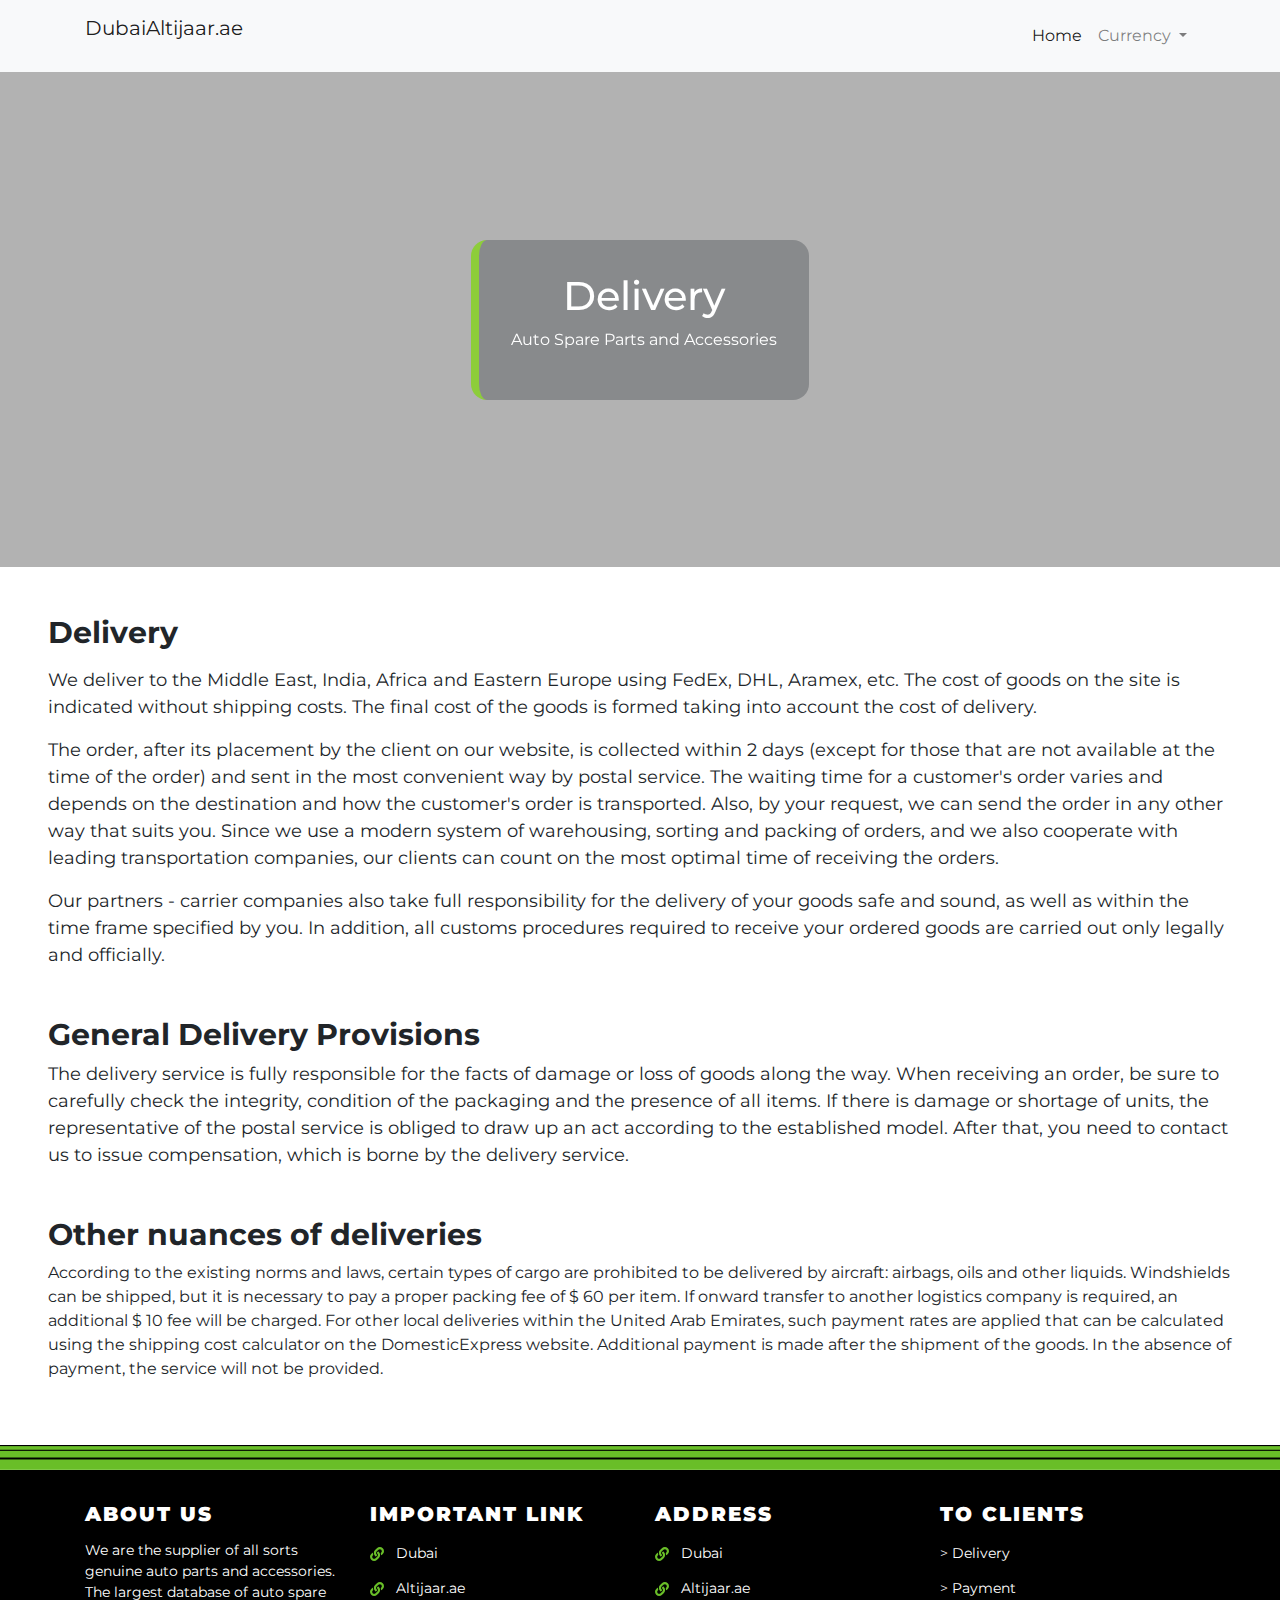
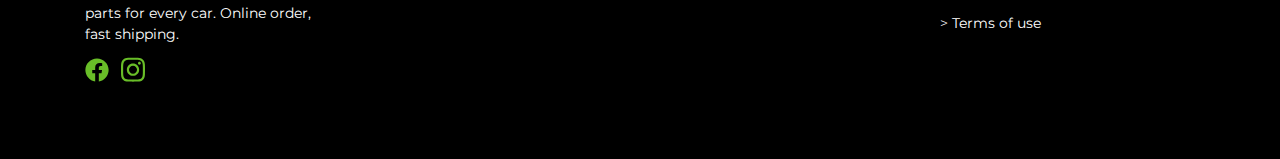
<file: y/delivery.html>
<!doctype html>
<html lang="en">

<head>
    <!-- Required meta tags -->
    <meta charset="utf-8">
    <meta name="viewport" content="width=device-width, initial-scale=1, shrink-to-fit=no">
    <!-- Bootstrap CSS -->
    <link rel="stylesheet" href="https://stackpath.bootstrapcdn.com/bootstrap/4.3.1/css/bootstrap.min.css"
        integrity="sha384-ggOyR0iXCbMQv3Xipma34MD+dH/1fQ784/j6cY/iJTQUOhcWr7x9JvoRxT2MZw1T" crossorigin="anonymous">
    <link href="https://fonts.googleapis.com/css2?family=Montserrat:wght@300;400;500;600;700;800;900&display=swap"
        rel="stylesheet">
    <link rel="stylesheet" href="style.css">
    <title></title>
</head>

<body>
    <nav class="navbar navbar-expand-lg navbar-light bg-light">
        <div class="container">
            <a class="navbar-brand d-flex " href="index.html">
                Dubai
                <p>Altijaar.ae</p>
            </a>
            <button class="navbar-toggler" type="button" data-toggle="collapse" data-target="#navbarSupportedContent"
                aria-controls="navbarSupportedContent" aria-expanded="false" aria-label="Toggle navigation">
                <span class="navbar-toggler-icon"></span>
            </button>
            <div class="collapse navbar-collapse" id="navbarSupportedContent">
                <div class="mr-auto"></div>
                <ul class="navbar-nav my-2 my-lg-0">
                    <li class="nav-item active">
                        <a class="nav-link" href="index.html">Home <span class="sr-only">(current)</span></a>
                    </li>
                    <li class="nav-item dropdown">
                        <a class="nav-link dropdown-toggle" href="#" id="navbarDropdown" role="button"
                            data-display="static" data-toggle="dropdown" aria-haspopup="true" aria-expanded="false">
                            Currency
                        </a>
                        <div class="dropdown-menu dropdown-menu-lg-right" aria-labelledby="navbarDropdown">
                            <a class="dropdown-item" href="#">USD</a>
                            <a class="dropdown-item" href="#">AED</a>
                        </div>
                    </li>
                </ul>
            </div>
        </div>
    </nav>
    <section class="main-section">
        <div class="bgimage">
            <div class="textbox">
                <h1>Delivery</h1>
                <p>Auto Spare Parts and Accessories</p>
            </div>
        </div>
    </section>
    <section class="delivery-section py-5 px-5">
        <h4 class="heading-section pb-2">Delivery</h4>
        <p class="paragraph">We deliver to the Middle East, India, Africa and Eastern Europe using FedEx, DHL, Aramex,
            etc. The cost of
            goods on the site is indicated without shipping costs. The final cost of the goods is formed taking into
            account the cost of delivery.
        </p>
        <p class="paragraph">The order, after its placement by the client on our website, is collected within 2 days
            (except for those
            that are not available at the time of the order) and sent in the most convenient way by postal service. The
            waiting time for a customer's order varies and depends on the destination and how the customer's order is
            transported.
            Also, by your request, we can send the order in any other way that suits you.
            Since we use a modern system of warehousing, sorting and packing of orders, and we also cooperate with
            leading transportation companies, our clients can count on the most optimal time of receiving the orders.
        </p>
        <p class="paragraph mb-5">
            Our partners - carrier companies also take full responsibility for the delivery of your goods safe and
            sound, as well as within the time frame specified by you.
            In addition, all customs procedures required to receive your ordered goods are carried out only legally and
            officially.
        </p>
        <h4 class="heading-section">General Delivery Provisions</h4>
        <p class="paragraph mb-5">
            The delivery service is fully responsible for the facts of damage or loss of goods along the way. When
            receiving an order, be sure to carefully check the integrity, condition of the packaging and the presence of
            all items. If there is damage or shortage of units, the representative of the postal service is obliged to
            draw up an act according to the established model. After that, you need to contact us to issue compensation,
            which is borne by the delivery service.
        </p>
        <h4 class="heading-section">Other nuances of deliveries</h4>
        <p>According to the existing norms and laws, certain types of cargo are prohibited to be delivered by aircraft:
            airbags, oils and other liquids. Windshields can be shipped, but it is necessary to pay a proper packing fee
            of $ 60 per item.
            If onward transfer to another logistics company is required, an additional $ 10 fee will be charged. For
            other local deliveries within the United Arab Emirates, such payment rates are applied that can be
            calculated using the shipping cost calculator on the DomesticExpress website. Additional payment is made
            after the shipment of the goods. In the absence of payment, the service will not be provided.</p>
    </section>
    <footer class="footer">
        <section class="contact">
            <div class="container">
                <div class="row">
                    <div class="col-sm-3">
                        <div class="footermenu">
                            <h3>About Us</h3>
                            <ul>
                                <li>
                                    <p>We are the supplier of all sorts genuine auto parts and accessories. The largest database of auto spare parts for every car. Online order, fast shipping.
                                    </p>
                                </li>
                                <li class="socials">
                                    <a href="#" target="_blank" title="Facebbok">
                                        <svg class="svg-inline--fa fa-facebook fa-w-16" aria-hidden="true"
                                            focusable="false" data-prefix="fab" data-icon="facebook" role="img"
                                            xmlns="http://www.w3.org/2000/svg" viewBox="0 0 512 512" data-fa-i2svg="">
                                            <path fill="currentColor"
                                                d="M504 256C504 119 393 8 256 8S8 119 8 256c0 123.78 90.69 226.38 209.25 245V327.69h-63V256h63v-54.64c0-62.15 37-96.48 93.67-96.48 27.14 0 55.52 4.84 55.52 4.84v61h-31.28c-30.8 0-40.41 19.12-40.41 38.73V256h68.78l-11 71.69h-57.78V501C413.31 482.38 504 379.78 504 256z">
                                            </path>
                                        </svg>
                                        <!-- <i class="fab fa-facebook" aria-hidden="true"></i> Font Awesome fontawesome.com -->
                                    </a>
                                    <a href="#" target="_blank" title="Instagram">
                                        <svg class="svg-inline--fa fa-instagram fa-w-14" aria-hidden="true"
                                            focusable="false" data-prefix="fab" data-icon="instagram" role="img"
                                            xmlns="http://www.w3.org/2000/svg" viewBox="0 0 448 512" data-fa-i2svg="">
                                            <path fill="currentColor"
                                                d="M224.1 141c-63.6 0-114.9 51.3-114.9 114.9s51.3 114.9 114.9 114.9S339 319.5 339 255.9 287.7 141 224.1 141zm0 189.6c-41.1 0-74.7-33.5-74.7-74.7s33.5-74.7 74.7-74.7 74.7 33.5 74.7 74.7-33.6 74.7-74.7 74.7zm146.4-194.3c0 14.9-12 26.8-26.8 26.8-14.9 0-26.8-12-26.8-26.8s12-26.8 26.8-26.8 26.8 12 26.8 26.8zm76.1 27.2c-1.7-35.9-9.9-67.7-36.2-93.9-26.2-26.2-58-34.4-93.9-36.2-37-2.1-147.9-2.1-184.9 0-35.8 1.7-67.6 9.9-93.9 36.1s-34.4 58-36.2 93.9c-2.1 37-2.1 147.9 0 184.9 1.7 35.9 9.9 67.7 36.2 93.9s58 34.4 93.9 36.2c37 2.1 147.9 2.1 184.9 0 35.9-1.7 67.7-9.9 93.9-36.2 26.2-26.2 34.4-58 36.2-93.9 2.1-37 2.1-147.8 0-184.8zM398.8 388c-7.8 19.6-22.9 34.7-42.6 42.6-29.5 11.7-99.5 9-132.1 9s-102.7 2.6-132.1-9c-19.6-7.8-34.7-22.9-42.6-42.6-11.7-29.5-9-99.5-9-132.1s-2.6-102.7 9-132.1c7.8-19.6 22.9-34.7 42.6-42.6 29.5-11.7 99.5-9 132.1-9s102.7-2.6 132.1 9c19.6 7.8 34.7 22.9 42.6 42.6 11.7 29.5 9 99.5 9 132.1s2.7 102.7-9 132.1z">
                                            </path>
                                        </svg>
                                        <!-- <i class="fab fa-instagram" aria-hidden="true"></i> Font Awesome fontawesome.com -->
                                    </a>
                                </li>
                            </ul>
                        </div>
                    </div>
                    <div class="col-sm-3">
                        <div class="footermenu">
                            <h3>Important Link</h3>
                            <ul>
                                <li>
                                    <svg class="svg-inline--fa fa-link fa-w-16" aria-hidden="true" focusable="false"
                                        data-prefix="fas" data-icon="link" role="img" xmlns="http://www.w3.org/2000/svg"
                                        viewBox="0 0 512 512" data-fa-i2svg="">
                                        <path fill="currentColor"
                                            d="M326.612 185.391c59.747 59.809 58.927 155.698.36 214.59-.11.12-.24.25-.36.37l-67.2 67.2c-59.27 59.27-155.699 59.262-214.96 0-59.27-59.26-59.27-155.7 0-214.96l37.106-37.106c9.84-9.84 26.786-3.3 27.294 10.606.648 17.722 3.826 35.527 9.69 52.721 1.986 5.822.567 12.262-3.783 16.612l-13.087 13.087c-28.026 28.026-28.905 73.66-1.155 101.96 28.024 28.579 74.086 28.749 102.325.51l67.2-67.19c28.191-28.191 28.073-73.757 0-101.83-3.701-3.694-7.429-6.564-10.341-8.569a16.037 16.037 0 0 1-6.947-12.606c-.396-10.567 3.348-21.456 11.698-29.806l21.054-21.055c5.521-5.521 14.182-6.199 20.584-1.731a152.482 152.482 0 0 1 20.522 17.197zM467.547 44.449c-59.261-59.262-155.69-59.27-214.96 0l-67.2 67.2c-.12.12-.25.25-.36.37-58.566 58.892-59.387 154.781.36 214.59a152.454 152.454 0 0 0 20.521 17.196c6.402 4.468 15.064 3.789 20.584-1.731l21.054-21.055c8.35-8.35 12.094-19.239 11.698-29.806a16.037 16.037 0 0 0-6.947-12.606c-2.912-2.005-6.64-4.875-10.341-8.569-28.073-28.073-28.191-73.639 0-101.83l67.2-67.19c28.239-28.239 74.3-28.069 102.325.51 27.75 28.3 26.872 73.934-1.155 101.96l-13.087 13.087c-4.35 4.35-5.769 10.79-3.783 16.612 5.864 17.194 9.042 34.999 9.69 52.721.509 13.906 17.454 20.446 27.294 10.606l37.106-37.106c59.271-59.259 59.271-155.699.001-214.959z">
                                        </path>
                                    </svg>
                                    <!-- <i class="fas fa-link" aria-hidden="true"></i> Font Awesome fontawesome.com --><a
                                        href="#">Dubai</a>
                                </li>
                                <li>
                                    <svg class="svg-inline--fa fa-link fa-w-16" aria-hidden="true" focusable="false"
                                        data-prefix="fas" data-icon="link" role="img" xmlns="http://www.w3.org/2000/svg"
                                        viewBox="0 0 512 512" data-fa-i2svg="">
                                        <path fill="currentColor"
                                            d="M326.612 185.391c59.747 59.809 58.927 155.698.36 214.59-.11.12-.24.25-.36.37l-67.2 67.2c-59.27 59.27-155.699 59.262-214.96 0-59.27-59.26-59.27-155.7 0-214.96l37.106-37.106c9.84-9.84 26.786-3.3 27.294 10.606.648 17.722 3.826 35.527 9.69 52.721 1.986 5.822.567 12.262-3.783 16.612l-13.087 13.087c-28.026 28.026-28.905 73.66-1.155 101.96 28.024 28.579 74.086 28.749 102.325.51l67.2-67.19c28.191-28.191 28.073-73.757 0-101.83-3.701-3.694-7.429-6.564-10.341-8.569a16.037 16.037 0 0 1-6.947-12.606c-.396-10.567 3.348-21.456 11.698-29.806l21.054-21.055c5.521-5.521 14.182-6.199 20.584-1.731a152.482 152.482 0 0 1 20.522 17.197zM467.547 44.449c-59.261-59.262-155.69-59.27-214.96 0l-67.2 67.2c-.12.12-.25.25-.36.37-58.566 58.892-59.387 154.781.36 214.59a152.454 152.454 0 0 0 20.521 17.196c6.402 4.468 15.064 3.789 20.584-1.731l21.054-21.055c8.35-8.35 12.094-19.239 11.698-29.806a16.037 16.037 0 0 0-6.947-12.606c-2.912-2.005-6.64-4.875-10.341-8.569-28.073-28.073-28.191-73.639 0-101.83l67.2-67.19c28.239-28.239 74.3-28.069 102.325.51 27.75 28.3 26.872 73.934-1.155 101.96l-13.087 13.087c-4.35 4.35-5.769 10.79-3.783 16.612 5.864 17.194 9.042 34.999 9.69 52.721.509 13.906 17.454 20.446 27.294 10.606l37.106-37.106c59.271-59.259 59.271-155.699.001-214.959z">
                                        </path>
                                    </svg>
                                    <!-- <i class="fas fa-link" aria-hidden="true"></i> Font Awesome fontawesome.com --><a
                                        href="#"> Altijaar.ae</a>
                                </li>


                            </ul>
                        </div>
                    </div>
                    <div class="col-sm-3">
                        <div class="footermenu">
                            <h3>Address</h3>
                            <ul>
                                <li>
                                    <svg class="svg-inline--fa fa-link fa-w-16" aria-hidden="true" focusable="false"
                                        data-prefix="fas" data-icon="link" role="img" xmlns="http://www.w3.org/2000/svg"
                                        viewBox="0 0 512 512" data-fa-i2svg="">
                                        <path fill="currentColor"
                                            d="M326.612 185.391c59.747 59.809 58.927 155.698.36 214.59-.11.12-.24.25-.36.37l-67.2 67.2c-59.27 59.27-155.699 59.262-214.96 0-59.27-59.26-59.27-155.7 0-214.96l37.106-37.106c9.84-9.84 26.786-3.3 27.294 10.606.648 17.722 3.826 35.527 9.69 52.721 1.986 5.822.567 12.262-3.783 16.612l-13.087 13.087c-28.026 28.026-28.905 73.66-1.155 101.96 28.024 28.579 74.086 28.749 102.325.51l67.2-67.19c28.191-28.191 28.073-73.757 0-101.83-3.701-3.694-7.429-6.564-10.341-8.569a16.037 16.037 0 0 1-6.947-12.606c-.396-10.567 3.348-21.456 11.698-29.806l21.054-21.055c5.521-5.521 14.182-6.199 20.584-1.731a152.482 152.482 0 0 1 20.522 17.197zM467.547 44.449c-59.261-59.262-155.69-59.27-214.96 0l-67.2 67.2c-.12.12-.25.25-.36.37-58.566 58.892-59.387 154.781.36 214.59a152.454 152.454 0 0 0 20.521 17.196c6.402 4.468 15.064 3.789 20.584-1.731l21.054-21.055c8.35-8.35 12.094-19.239 11.698-29.806a16.037 16.037 0 0 0-6.947-12.606c-2.912-2.005-6.64-4.875-10.341-8.569-28.073-28.073-28.191-73.639 0-101.83l67.2-67.19c28.239-28.239 74.3-28.069 102.325.51 27.75 28.3 26.872 73.934-1.155 101.96l-13.087 13.087c-4.35 4.35-5.769 10.79-3.783 16.612 5.864 17.194 9.042 34.999 9.69 52.721.509 13.906 17.454 20.446 27.294 10.606l37.106-37.106c59.271-59.259 59.271-155.699.001-214.959z">
                                        </path>
                                    </svg>
                                    <!-- <i class="fas fa-link" aria-hidden="true"></i> Font Awesome fontawesome.com --><a
                                        href="#">Dubai</a>
                                </li>
                                <li>
                                    <svg class="svg-inline--fa fa-link fa-w-16" aria-hidden="true" focusable="false"
                                        data-prefix="fas" data-icon="link" role="img" xmlns="http://www.w3.org/2000/svg"
                                        viewBox="0 0 512 512" data-fa-i2svg="">
                                        <path fill="currentColor"
                                            d="M326.612 185.391c59.747 59.809 58.927 155.698.36 214.59-.11.12-.24.25-.36.37l-67.2 67.2c-59.27 59.27-155.699 59.262-214.96 0-59.27-59.26-59.27-155.7 0-214.96l37.106-37.106c9.84-9.84 26.786-3.3 27.294 10.606.648 17.722 3.826 35.527 9.69 52.721 1.986 5.822.567 12.262-3.783 16.612l-13.087 13.087c-28.026 28.026-28.905 73.66-1.155 101.96 28.024 28.579 74.086 28.749 102.325.51l67.2-67.19c28.191-28.191 28.073-73.757 0-101.83-3.701-3.694-7.429-6.564-10.341-8.569a16.037 16.037 0 0 1-6.947-12.606c-.396-10.567 3.348-21.456 11.698-29.806l21.054-21.055c5.521-5.521 14.182-6.199 20.584-1.731a152.482 152.482 0 0 1 20.522 17.197zM467.547 44.449c-59.261-59.262-155.69-59.27-214.96 0l-67.2 67.2c-.12.12-.25.25-.36.37-58.566 58.892-59.387 154.781.36 214.59a152.454 152.454 0 0 0 20.521 17.196c6.402 4.468 15.064 3.789 20.584-1.731l21.054-21.055c8.35-8.35 12.094-19.239 11.698-29.806a16.037 16.037 0 0 0-6.947-12.606c-2.912-2.005-6.64-4.875-10.341-8.569-28.073-28.073-28.191-73.639 0-101.83l67.2-67.19c28.239-28.239 74.3-28.069 102.325.51 27.75 28.3 26.872 73.934-1.155 101.96l-13.087 13.087c-4.35 4.35-5.769 10.79-3.783 16.612 5.864 17.194 9.042 34.999 9.69 52.721.509 13.906 17.454 20.446 27.294 10.606l37.106-37.106c59.271-59.259 59.271-155.699.001-214.959z">
                                        </path>
                                    </svg>
                                    <!-- <i class="fas fa-link" aria-hidden="true"></i> Font Awesome fontawesome.com --><a
                                        href="#"> Altijaar.ae</a>
                                </li>


                            </ul>
                        </div>
                    </div>
                    <div class="col-sm-3">
                        <div class="footermenu">
                           <h3>To Clients</h3>
                           <ul>
                              <li>
                                 <!-- <i class="fas fa-link" aria-hidden="true"></i> Font Awesome fontawesome.com --><a href="delivery.html">&gt; Delivery</a>
                              </li>
                              <li>
                                 <!-- <i class="fas fa-link" aria-hidden="true"></i> Font Awesome fontawesome.com --><a href="#">&gt; Payment</a>
                              </li>
                              <li>
                                 <!-- <i class="fas fa-link" aria-hidden="true"></i> Font Awesome fontawesome.com --><a href="terms.html">&gt; Terms of use</a>
                              </li>
                           </ul>
                        </div>
                     </div>

                    <div class="col-sm-12"></div>
                </div>
            </div>
        </section>

    </footer>
    <!-- Optional JavaScript -->
    <!-- jQuery first, then Popper.js, then Bootstrap JS -->
    <script src="https://code.jquery.com/jquery-3.3.1.slim.min.js"
        integrity="sha384-q8i/X+965DzO0rT7abK41JStQIAqVgRVzpbzo5smXKp4YfRvH+8abtTE1Pi6jizo"
        crossorigin="anonymous"></script>
    <script src="https://cdnjs.cloudflare.com/ajax/libs/popper.js/1.14.7/umd/popper.min.js"
        integrity="sha384-UO2eT0CpHqdSJQ6hJty5KVphtPhzWj9WO1clHTMGa3JDZwrnQq4sF86dIHNDz0W1"
        crossorigin="anonymous"></script>
    <script src="https://stackpath.bootstrapcdn.com/bootstrap/4.3.1/js/bootstrap.min.js"
        integrity="sha384-JjSmVgyd0p3pXB1rRibZUAYoIIy6OrQ6VrjIEaFf/nJGzIxFDsf4x0xIM+B07jRM"
        crossorigin="anonymous"></script>
</body>

</html>
</file>
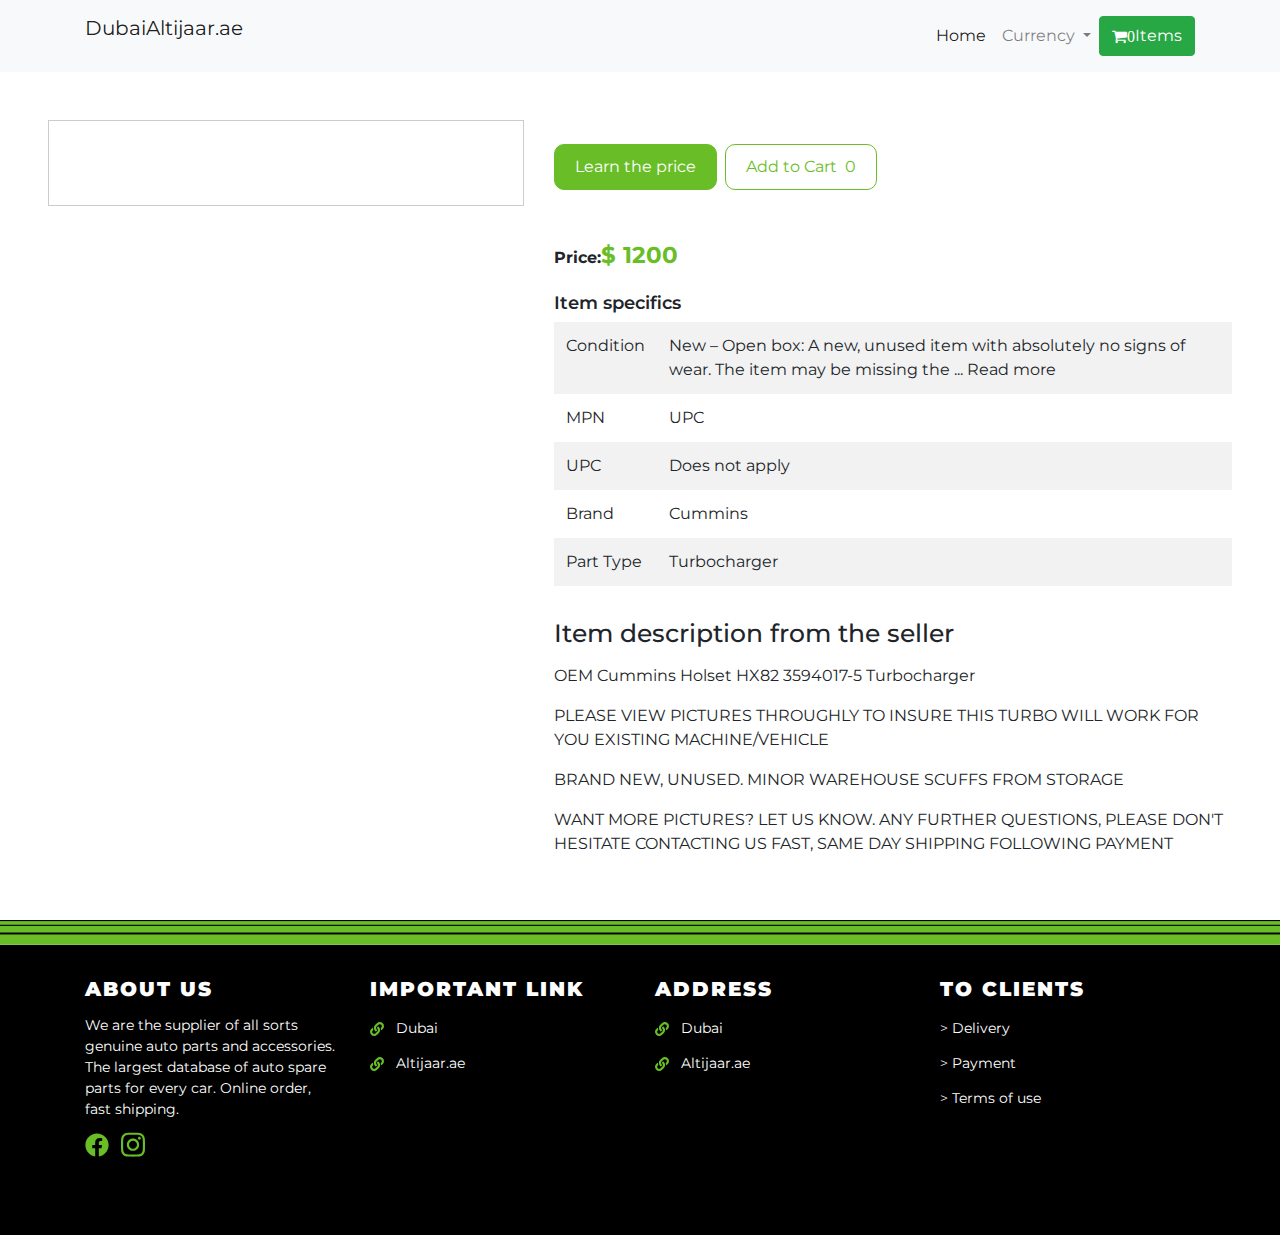
<file: y/description.html>
<!doctype html>
<html lang="en">

<head>
    <!-- Required meta tags -->
    <meta charset="utf-8">
    <meta name="viewport" content="width=device-width, initial-scale=1, shrink-to-fit=no">
    <!-- Bootstrap CSS -->
    <link rel="stylesheet" href="https://stackpath.bootstrapcdn.com/bootstrap/4.3.1/css/bootstrap.min.css"
        integrity="sha384-ggOyR0iXCbMQv3Xipma34MD+dH/1fQ784/j6cY/iJTQUOhcWr7x9JvoRxT2MZw1T" crossorigin="anonymous">
    <link href="https://fonts.googleapis.com/css2?family=Montserrat:wght@300;400;500;600;700;800;900&display=swap"
        rel="stylesheet">
        <link rel="stylesheet" href="https://cdnjs.cloudflare.com/ajax/libs/font-awesome/4.7.0/css/font-awesome.min.css">
    <link rel="stylesheet" href="style.css">
    <title></title>
</head>

<body>
    <nav class="navbar navbar-expand-lg navbar-light bg-light">
        <div class="container">
            <a class="navbar-brand d-flex " href="index.html">
                Dubai
                <p>Altijaar.ae</p>
            </a>
            <button class="navbar-toggler" type="button" data-toggle="collapse" data-target="#navbarSupportedContent"
                aria-controls="navbarSupportedContent" aria-expanded="false" aria-label="Toggle navigation">
                <span class="navbar-toggler-icon"></span>
            </button>
            <div class="collapse navbar-collapse" id="navbarSupportedContent">
                <div class="mr-auto"></div>
                <ul class="navbar-nav my-2 my-lg-0">
                    <li class="nav-item active">
                        <a class="nav-link" href="index.html">Home <span class="sr-only">(current)</span></a>
                    </li>
                    <li class="nav-item dropdown">
                        <a class="nav-link dropdown-toggle" href="#" id="navbarDropdown" role="button"
                            data-display="static" data-toggle="dropdown" aria-haspopup="true" aria-expanded="false">
                            Currency
                        </a>
                        <div class="dropdown-menu dropdown-menu-lg-right" aria-labelledby="navbarDropdown">
                            <a class="dropdown-item" href="#">USD</a>
                            <a class="dropdown-item" href="#">AED</a>
                        </div>
                      
                    </li>
                    <li class="d-flex">  <button type="button" class="d-flex align-items-center ali btn btn-success my-2 my-sm-0" data-toggle="modal"
                        data-target="#staticBackdrop">
                       <div class="d-flex"><span class="fa fa-shopping-cart total-count"> </span></div> Items
                     </button></li>
                </ul>
            </div>
        </div>
    </nav>
    <section class="description-section py-5 px-5">
        <div class="row">
            <div class="col-md-5">
                <div class="parts-image">
                    <img src="./images/s-l1600.jpg" id="imgsrc">
                </div>
            </div>
            <div class="col-md-7">
                <div>
                    <h2 class="parts-heading mb-4" id="proheading">OEM Cummins Holset HX82 3594017-5 Turbocharger
                    </h2>
                    <div class="d-flex mb-5">
                        <button class="common-button mr-2">
                            Learn the price
                        </button>
                        <div class="featured-content-list">                        
                        <button type="button" data-name="Product" data-price="1200" class="default-btn border-radius-5 common-button secondary-button d-flex align-items-center"">
                            Add to Cart &nbsp;<div class="total-count"></div>
                        </button>
                    </div>
                   
                    </div>
                    <div class="oricbox">
                        <b>Price:</b><span class="greenprice">$ 1200</span>
                        
                    </div>
                    <h4 class="mb-2 subhead-text">Item specifics</h4>
                    <div class="table-responsive table-borderless table-striped">
                        <table class="table">
                            <tbody>
                                <tr>
                                    <td>Condition</td>
                                    <td>New – Open box: A new, unused item with absolutely no signs of wear. The item
                                        may be missing the ... Read more</td>
                                </tr>
                                <tr>
                                    <td>MPN</td>
                                    <td>UPC</td>
                                </tr>
                                <tr>
                                    <td>UPC
                                    </td>
                                    <td>Does not apply
                                    </td>
                                </tr>
                                <tr>
                                    <td>Brand
                                    </td>
                                    <td>Cummins
                                    </td>
                                </tr>
                                <tr>
                                    <td>Part Type
                                    </td>
                                    <td>Turbocharger
                                    </td>
                                </tr>
                            </tbody>
                        </table>
                    </div>
                    <div class="item-description mt-3">
                        <h5 class="heading mb-3">Item description from the seller</h5>
                        <p>OEM Cummins Holset HX82 3594017-5 Turbocharger </p>
                        <p>PLEASE VIEW PICTURES THROUGHLY TO INSURE THIS TURBO WILL WORK FOR YOU EXISTING
                            MACHINE/VEHICLE
                        </p>
                        <p>
                            BRAND NEW, UNUSED. MINOR WAREHOUSE SCUFFS FROM STORAGE
                        </p>
                        <p>
                            WANT MORE PICTURES? LET US KNOW.
                            ANY FURTHER QUESTIONS, PLEASE DON'T HESITATE CONTACTING US
                            FAST, SAME DAY SHIPPING FOLLOWING PAYMENT
                        </p>
                    </div>
                </div>
            </div>
        </div>
    </section>
    <div class="modal fade"  id="staticBackdrop" data-backdrop="static" data-keyboard="false" tabindex="-1"
    aria-labelledby="staticBackdropLabel" aria-hidden="true">
    <div class="modal-dialog modal-dialog-centered">
       <div class="modal-content">
          <div class="modal-header">
             <h5 class="modal-title" id="staticBackdropLabel">Your Cart</h5>
             <button type="button" class="close" data-dismiss="modal" aria-label="Close">
                <span aria-hidden="true"></span>
             </button>
          </div>
          <div class="modal-body">
             <table class="show-cart table">
   
             </table>
             <div class="grand-total">Total price: $<span class="total-cart"></span></div>
           </div>
           <div class="modal-footer">
             <button type="button" class="btn btn-secondary" data-dismiss="modal">Close</button>
             <!-- <button type="button" class="btn btn-danger clear-all">Clear All</button> -->
           </div>
       </div>
    </div>
 </div>
    <footer class="footer">
        <section class="contact">
            <div class="container">
                <div class="row">
                    <div class="col-sm-3">
                        <div class="footermenu">
                            <h3>About Us</h3>
                            <ul>
                                <li>
                                    <p>We are the supplier of all sorts genuine auto parts and accessories. The largest database of auto spare parts for every car. Online order, fast shipping.
                                    </p>
                                </li>
                                <li class="socials">
                                    <a href="#" target="_blank" title="Facebbok">
                                        <svg class="svg-inline--fa fa-facebook fa-w-16" aria-hidden="true"
                                            focusable="false" data-prefix="fab" data-icon="facebook" role="img"
                                            xmlns="http://www.w3.org/2000/svg" viewBox="0 0 512 512" data-fa-i2svg="">
                                            <path fill="currentColor"
                                                d="M504 256C504 119 393 8 256 8S8 119 8 256c0 123.78 90.69 226.38 209.25 245V327.69h-63V256h63v-54.64c0-62.15 37-96.48 93.67-96.48 27.14 0 55.52 4.84 55.52 4.84v61h-31.28c-30.8 0-40.41 19.12-40.41 38.73V256h68.78l-11 71.69h-57.78V501C413.31 482.38 504 379.78 504 256z">
                                            </path>
                                        </svg>
                                        <!-- <i class="fab fa-facebook" aria-hidden="true"></i> Font Awesome fontawesome.com -->
                                    </a>
                                    <a href="#" target="_blank" title="Instagram">
                                        <svg class="svg-inline--fa fa-instagram fa-w-14" aria-hidden="true"
                                            focusable="false" data-prefix="fab" data-icon="instagram" role="img"
                                            xmlns="http://www.w3.org/2000/svg" viewBox="0 0 448 512" data-fa-i2svg="">
                                            <path fill="currentColor"
                                                d="M224.1 141c-63.6 0-114.9 51.3-114.9 114.9s51.3 114.9 114.9 114.9S339 319.5 339 255.9 287.7 141 224.1 141zm0 189.6c-41.1 0-74.7-33.5-74.7-74.7s33.5-74.7 74.7-74.7 74.7 33.5 74.7 74.7-33.6 74.7-74.7 74.7zm146.4-194.3c0 14.9-12 26.8-26.8 26.8-14.9 0-26.8-12-26.8-26.8s12-26.8 26.8-26.8 26.8 12 26.8 26.8zm76.1 27.2c-1.7-35.9-9.9-67.7-36.2-93.9-26.2-26.2-58-34.4-93.9-36.2-37-2.1-147.9-2.1-184.9 0-35.8 1.7-67.6 9.9-93.9 36.1s-34.4 58-36.2 93.9c-2.1 37-2.1 147.9 0 184.9 1.7 35.9 9.9 67.7 36.2 93.9s58 34.4 93.9 36.2c37 2.1 147.9 2.1 184.9 0 35.9-1.7 67.7-9.9 93.9-36.2 26.2-26.2 34.4-58 36.2-93.9 2.1-37 2.1-147.8 0-184.8zM398.8 388c-7.8 19.6-22.9 34.7-42.6 42.6-29.5 11.7-99.5 9-132.1 9s-102.7 2.6-132.1-9c-19.6-7.8-34.7-22.9-42.6-42.6-11.7-29.5-9-99.5-9-132.1s-2.6-102.7 9-132.1c7.8-19.6 22.9-34.7 42.6-42.6 29.5-11.7 99.5-9 132.1-9s102.7-2.6 132.1 9c19.6 7.8 34.7 22.9 42.6 42.6 11.7 29.5 9 99.5 9 132.1s2.7 102.7-9 132.1z">
                                            </path>
                                        </svg>
                                        <!-- <i class="fab fa-instagram" aria-hidden="true"></i> Font Awesome fontawesome.com -->
                                    </a>
                                </li>
                            </ul>
                        </div>
                    </div>
                    <div class="col-sm-3">
                        <div class="footermenu">
                            <h3>Important Link</h3>
                            <ul>
                                <li>
                                    <svg class="svg-inline--fa fa-link fa-w-16" aria-hidden="true" focusable="false"
                                        data-prefix="fas" data-icon="link" role="img" xmlns="http://www.w3.org/2000/svg"
                                        viewBox="0 0 512 512" data-fa-i2svg="">
                                        <path fill="currentColor"
                                            d="M326.612 185.391c59.747 59.809 58.927 155.698.36 214.59-.11.12-.24.25-.36.37l-67.2 67.2c-59.27 59.27-155.699 59.262-214.96 0-59.27-59.26-59.27-155.7 0-214.96l37.106-37.106c9.84-9.84 26.786-3.3 27.294 10.606.648 17.722 3.826 35.527 9.69 52.721 1.986 5.822.567 12.262-3.783 16.612l-13.087 13.087c-28.026 28.026-28.905 73.66-1.155 101.96 28.024 28.579 74.086 28.749 102.325.51l67.2-67.19c28.191-28.191 28.073-73.757 0-101.83-3.701-3.694-7.429-6.564-10.341-8.569a16.037 16.037 0 0 1-6.947-12.606c-.396-10.567 3.348-21.456 11.698-29.806l21.054-21.055c5.521-5.521 14.182-6.199 20.584-1.731a152.482 152.482 0 0 1 20.522 17.197zM467.547 44.449c-59.261-59.262-155.69-59.27-214.96 0l-67.2 67.2c-.12.12-.25.25-.36.37-58.566 58.892-59.387 154.781.36 214.59a152.454 152.454 0 0 0 20.521 17.196c6.402 4.468 15.064 3.789 20.584-1.731l21.054-21.055c8.35-8.35 12.094-19.239 11.698-29.806a16.037 16.037 0 0 0-6.947-12.606c-2.912-2.005-6.64-4.875-10.341-8.569-28.073-28.073-28.191-73.639 0-101.83l67.2-67.19c28.239-28.239 74.3-28.069 102.325.51 27.75 28.3 26.872 73.934-1.155 101.96l-13.087 13.087c-4.35 4.35-5.769 10.79-3.783 16.612 5.864 17.194 9.042 34.999 9.69 52.721.509 13.906 17.454 20.446 27.294 10.606l37.106-37.106c59.271-59.259 59.271-155.699.001-214.959z">
                                        </path>
                                    </svg>
                                    <!-- <i class="fas fa-link" aria-hidden="true"></i> Font Awesome fontawesome.com --><a
                                        href="#">Dubai</a>
                                </li>
                                <li>
                                    <svg class="svg-inline--fa fa-link fa-w-16" aria-hidden="true" focusable="false"
                                        data-prefix="fas" data-icon="link" role="img" xmlns="http://www.w3.org/2000/svg"
                                        viewBox="0 0 512 512" data-fa-i2svg="">
                                        <path fill="currentColor"
                                            d="M326.612 185.391c59.747 59.809 58.927 155.698.36 214.59-.11.12-.24.25-.36.37l-67.2 67.2c-59.27 59.27-155.699 59.262-214.96 0-59.27-59.26-59.27-155.7 0-214.96l37.106-37.106c9.84-9.84 26.786-3.3 27.294 10.606.648 17.722 3.826 35.527 9.69 52.721 1.986 5.822.567 12.262-3.783 16.612l-13.087 13.087c-28.026 28.026-28.905 73.66-1.155 101.96 28.024 28.579 74.086 28.749 102.325.51l67.2-67.19c28.191-28.191 28.073-73.757 0-101.83-3.701-3.694-7.429-6.564-10.341-8.569a16.037 16.037 0 0 1-6.947-12.606c-.396-10.567 3.348-21.456 11.698-29.806l21.054-21.055c5.521-5.521 14.182-6.199 20.584-1.731a152.482 152.482 0 0 1 20.522 17.197zM467.547 44.449c-59.261-59.262-155.69-59.27-214.96 0l-67.2 67.2c-.12.12-.25.25-.36.37-58.566 58.892-59.387 154.781.36 214.59a152.454 152.454 0 0 0 20.521 17.196c6.402 4.468 15.064 3.789 20.584-1.731l21.054-21.055c8.35-8.35 12.094-19.239 11.698-29.806a16.037 16.037 0 0 0-6.947-12.606c-2.912-2.005-6.64-4.875-10.341-8.569-28.073-28.073-28.191-73.639 0-101.83l67.2-67.19c28.239-28.239 74.3-28.069 102.325.51 27.75 28.3 26.872 73.934-1.155 101.96l-13.087 13.087c-4.35 4.35-5.769 10.79-3.783 16.612 5.864 17.194 9.042 34.999 9.69 52.721.509 13.906 17.454 20.446 27.294 10.606l37.106-37.106c59.271-59.259 59.271-155.699.001-214.959z">
                                        </path>
                                    </svg>
                                    <!-- <i class="fas fa-link" aria-hidden="true"></i> Font Awesome fontawesome.com --><a
                                        href="#"> Altijaar.ae</a>
                                </li>


                            </ul>
                        </div>
                    </div>
                    <div class="col-sm-3">
                        <div class="footermenu">
                            <h3>Address</h3>
                            <ul>
                                <li>
                                    <svg class="svg-inline--fa fa-link fa-w-16" aria-hidden="true" focusable="false"
                                        data-prefix="fas" data-icon="link" role="img" xmlns="http://www.w3.org/2000/svg"
                                        viewBox="0 0 512 512" data-fa-i2svg="">
                                        <path fill="currentColor"
                                            d="M326.612 185.391c59.747 59.809 58.927 155.698.36 214.59-.11.12-.24.25-.36.37l-67.2 67.2c-59.27 59.27-155.699 59.262-214.96 0-59.27-59.26-59.27-155.7 0-214.96l37.106-37.106c9.84-9.84 26.786-3.3 27.294 10.606.648 17.722 3.826 35.527 9.69 52.721 1.986 5.822.567 12.262-3.783 16.612l-13.087 13.087c-28.026 28.026-28.905 73.66-1.155 101.96 28.024 28.579 74.086 28.749 102.325.51l67.2-67.19c28.191-28.191 28.073-73.757 0-101.83-3.701-3.694-7.429-6.564-10.341-8.569a16.037 16.037 0 0 1-6.947-12.606c-.396-10.567 3.348-21.456 11.698-29.806l21.054-21.055c5.521-5.521 14.182-6.199 20.584-1.731a152.482 152.482 0 0 1 20.522 17.197zM467.547 44.449c-59.261-59.262-155.69-59.27-214.96 0l-67.2 67.2c-.12.12-.25.25-.36.37-58.566 58.892-59.387 154.781.36 214.59a152.454 152.454 0 0 0 20.521 17.196c6.402 4.468 15.064 3.789 20.584-1.731l21.054-21.055c8.35-8.35 12.094-19.239 11.698-29.806a16.037 16.037 0 0 0-6.947-12.606c-2.912-2.005-6.64-4.875-10.341-8.569-28.073-28.073-28.191-73.639 0-101.83l67.2-67.19c28.239-28.239 74.3-28.069 102.325.51 27.75 28.3 26.872 73.934-1.155 101.96l-13.087 13.087c-4.35 4.35-5.769 10.79-3.783 16.612 5.864 17.194 9.042 34.999 9.69 52.721.509 13.906 17.454 20.446 27.294 10.606l37.106-37.106c59.271-59.259 59.271-155.699.001-214.959z">
                                        </path>
                                    </svg>
                                    <!-- <i class="fas fa-link" aria-hidden="true"></i> Font Awesome fontawesome.com --><a
                                        href="#">Dubai</a>
                                </li>
                                <li>
                                    <svg class="svg-inline--fa fa-link fa-w-16" aria-hidden="true" focusable="false"
                                        data-prefix="fas" data-icon="link" role="img" xmlns="http://www.w3.org/2000/svg"
                                        viewBox="0 0 512 512" data-fa-i2svg="">
                                        <path fill="currentColor"
                                            d="M326.612 185.391c59.747 59.809 58.927 155.698.36 214.59-.11.12-.24.25-.36.37l-67.2 67.2c-59.27 59.27-155.699 59.262-214.96 0-59.27-59.26-59.27-155.7 0-214.96l37.106-37.106c9.84-9.84 26.786-3.3 27.294 10.606.648 17.722 3.826 35.527 9.69 52.721 1.986 5.822.567 12.262-3.783 16.612l-13.087 13.087c-28.026 28.026-28.905 73.66-1.155 101.96 28.024 28.579 74.086 28.749 102.325.51l67.2-67.19c28.191-28.191 28.073-73.757 0-101.83-3.701-3.694-7.429-6.564-10.341-8.569a16.037 16.037 0 0 1-6.947-12.606c-.396-10.567 3.348-21.456 11.698-29.806l21.054-21.055c5.521-5.521 14.182-6.199 20.584-1.731a152.482 152.482 0 0 1 20.522 17.197zM467.547 44.449c-59.261-59.262-155.69-59.27-214.96 0l-67.2 67.2c-.12.12-.25.25-.36.37-58.566 58.892-59.387 154.781.36 214.59a152.454 152.454 0 0 0 20.521 17.196c6.402 4.468 15.064 3.789 20.584-1.731l21.054-21.055c8.35-8.35 12.094-19.239 11.698-29.806a16.037 16.037 0 0 0-6.947-12.606c-2.912-2.005-6.64-4.875-10.341-8.569-28.073-28.073-28.191-73.639 0-101.83l67.2-67.19c28.239-28.239 74.3-28.069 102.325.51 27.75 28.3 26.872 73.934-1.155 101.96l-13.087 13.087c-4.35 4.35-5.769 10.79-3.783 16.612 5.864 17.194 9.042 34.999 9.69 52.721.509 13.906 17.454 20.446 27.294 10.606l37.106-37.106c59.271-59.259 59.271-155.699.001-214.959z">
                                        </path>
                                    </svg>
                                    <!-- <i class="fas fa-link" aria-hidden="true"></i> Font Awesome fontawesome.com --><a
                                        href="#"> Altijaar.ae</a>
                                </li>


                            </ul>
                        </div>
                    </div>
                    <div class="col-sm-3">
                        <div class="footermenu">
                           <h3>To Clients</h3>
                           <ul>
                              <li>
                                 <!-- <i class="fas fa-link" aria-hidden="true"></i> Font Awesome fontawesome.com --><a href="delivery.html">&gt; Delivery</a>
                              </li>
                              <li>
                                 <!-- <i class="fas fa-link" aria-hidden="true"></i> Font Awesome fontawesome.com --><a href="#">&gt; Payment</a>
                              </li>
                              <li>
                                 <!-- <i class="fas fa-link" aria-hidden="true"></i> Font Awesome fontawesome.com --><a href="terms.html">&gt; Terms of use</a>
                              </li>
                           </ul>
                        </div>
                     </div>

                    <div class="col-sm-12"></div>
                </div>
            </div>
        </section>

    </footer>
    <!-- Optional JavaScript -->
    <!-- jQuery first, then Popper.js, then Bootstrap JS -->
    <script src="https://code.jquery.com/jquery-3.6.3.js"></script>

    <script src="https://cdnjs.cloudflare.com/ajax/libs/popper.js/1.14.7/umd/popper.min.js"
        integrity="sha384-UO2eT0CpHqdSJQ6hJty5KVphtPhzWj9WO1clHTMGa3JDZwrnQq4sF86dIHNDz0W1"
        crossorigin="anonymous"></script>
    <script src="https://stackpath.bootstrapcdn.com/bootstrap/4.3.1/js/bootstrap.min.js"
        integrity="sha384-JjSmVgyd0p3pXB1rRibZUAYoIIy6OrQ6VrjIEaFf/nJGzIxFDsf4x0xIM+B07jRM"
        crossorigin="anonymous"></script>
</body>
    <script>
        $(document).ready(function(){
            var imgsrc = localStorage.getItem('imgsrc');
            var proheading = localStorage.getItem('proheading');
            $('#imgsrc').attr('src' , imgsrc);
            $('#proheading').text(proheading);
        })
    </script>
   
    <script>
     var shoppingCart = (function () {
 
 cart = [];
 
 function Item(name, price, count) {
   this.name = name;
   this.price = price;
   this.count = count;
 }
 
 // Save cart
 function saveCart() {
   localStorage.setItem('shoppingCart', JSON.stringify(cart));
 }
 
 // Load cart
 function loadCart() {
   cart = JSON.parse(localStorage.getItem('shoppingCart'));
 }
 if (localStorage.getItem("shoppingCart") != null) {
   loadCart();
 }
 
 
 var obj = {};
 
 // Add to cart
 obj.addItemToCart = function (name, price, count) {
   for (var item in cart) {
     if (cart[item].name === name) {
       cart[item].count++;
       saveCart();
       return;
     }
   }
   var item = new Item(name, price, count);
   cart.push(item);
   saveCart();
 }
 // Set count from item
 obj.setCountForItem = function (name, count) {
   for (var i in cart) {
     if (cart[i].name === name) {
       cart[i].count = count;
       break;
     }
   }
 };
 // Remove item from cart
 obj.removeItemFromCart = function (name) {
   for (var item in cart) {
     if (cart[item].name === name) {
       cart[item].count--;
       if (cart[item].count === 0) {
         cart.splice(item, 1);
       }
       break;
     }
   }
   saveCart();
 }
 
 // Remove all items from cart
 obj.removeItemFromCartAll = function (name) {
   for (var item in cart) {
     if (cart[item].name === name) {
       cart.splice(item, 1);
       break;
     }
   }
   saveCart();
 }
 
 // Clear cart
 obj.clearCart = function () {
   cart = [];
   saveCart();
 }
 
 // Count cart 
 obj.totalCount = function () {
   var totalCount = 0;
   for (var item in cart) {
     totalCount += cart[item].count;
   }
   return totalCount;
 }
 
 // Total cart
 obj.totalCart = function () {
   var totalCart = 0;
   for (var item in cart) {
     totalCart += cart[item].price * cart[item].count;
   }
   return Number(totalCart.toFixed(2));
 }
 
 // List cart
 obj.listCart = function () {
   var cartCopy = [];
   for (i in cart) {
     item = cart[i];
     itemCopy = {};
     for (p in item) {
       itemCopy[p] = item[p];
     }
     itemCopy.total = Number(item.price * item.count).toFixed(2);
     cartCopy.push(itemCopy)
   }
   return cartCopy;
 }
 return obj;
 })();
 
 
 // Add item
 $('.default-btn').click(function (event) {
 // alert('working');
 event.preventDefault();
 var name = $(this).data('name');
 var price = Number($(this).data('price'));
 shoppingCart.addItemToCart(name, price, 1);
 displayCart();
 });
 
 // Clear items
 $('.clear-cart').click(function () {
 shoppingCart.clearCart();
 displayCart();
 });
 
 
 function displayCart() {
 var cartArray = shoppingCart.listCart();
 var output = "";
 for (var i in cartArray) {
   output += "<tr>"
     + "<td>" + cartArray[i].name + "</td>"
     + "<td>(" + cartArray[i].price + ")</td>"
     + "<td><div class='input-group'>"
     + "<input type='number' class='item-count form-control' data-name='" + cartArray[i].name + "' value='" + cartArray[i].count + "'>"
     + "</div></td>"
     + "<td><button class='delete-item btn btn-danger' data-name=" + cartArray[i].name + "><i class='fa fa-trash-o'></i></button></td>"
     + " = "
     + "<td>" + cartArray[i].total + "</td>"
     + "</tr>";
 }
 $('.show-cart').html(output);
 $('.total-cart').html(shoppingCart.totalCart());
 $('.total-count').html(shoppingCart.totalCount());
 }
 
 // Delete item button
 
 $('.show-cart').on("click", ".delete-item", function (event) {
 var name = $(this).data('name')
 shoppingCart.removeItemFromCartAll(name);
 displayCart();
 })
 
 // Item count input
 $('.show-cart').on("change", ".item-count", function (event) {
 var name = $(this).data('name');
 var count = Number($(this).val());
 shoppingCart.setCountForItem(name, count);
 displayCart();
 });
 displayCart();
 
 //////// ui script start /////////
 
 
 // search function
 $('#search_field').on('keyup', function() {
 var value = $(this).val();
 var patt = new RegExp(value, "i");
 
 $('.tab_content').find('.col-lg-3').each(function() {
 var $table = $(this);
 
 if (!($table.find('.featured-item').text().search(patt) >= 0)) {
   $table.not('.featured-item').hide();
 }
 if (($table.find('.col-lg-3').text().search(patt) >= 0)) {
   $(this).show();
   document.getElementById('not_found').style.display = 'none';
 } else {
   document.getElementById("not_found").innerHTML = " Product not found..";
   document.getElementById('not_found').style.display = 'block';
 }
 
 });
 
 });
    </script>
</html>
</file>
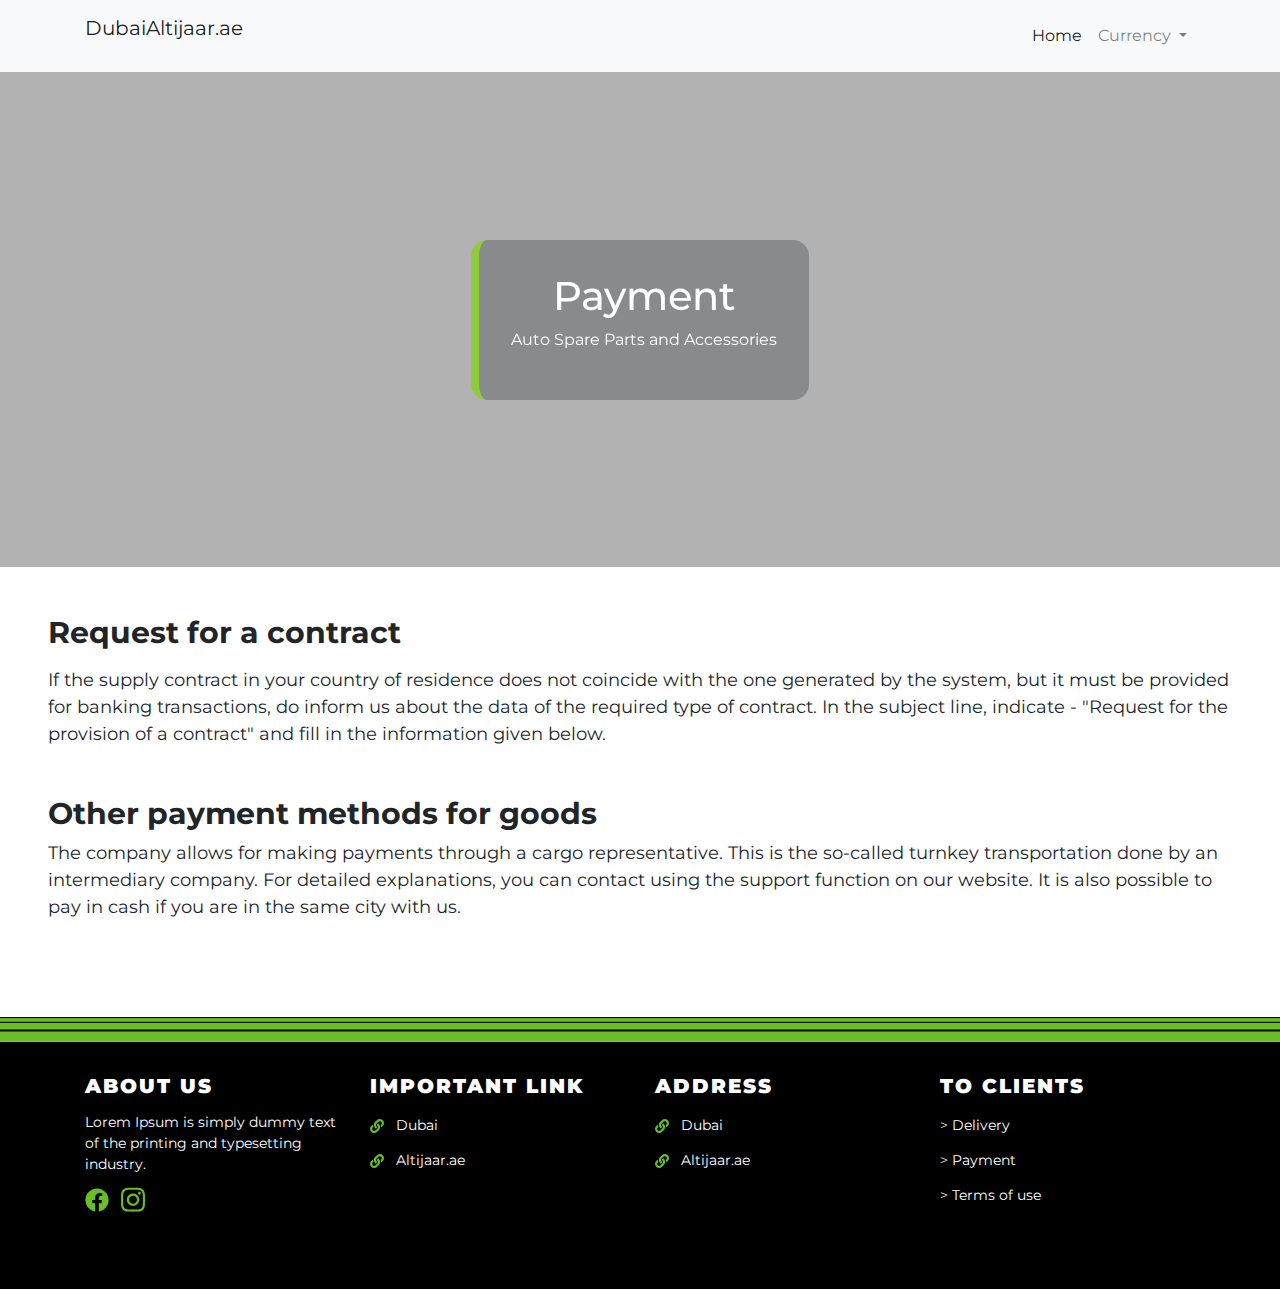
<file: y/payment.html>
<!doctype html>
<html lang="en">

<head>
    <!-- Required meta tags -->
    <meta charset="utf-8">
    <meta name="viewport" content="width=device-width, initial-scale=1, shrink-to-fit=no">
    <!-- Bootstrap CSS -->
    <link rel="stylesheet" href="https://stackpath.bootstrapcdn.com/bootstrap/4.3.1/css/bootstrap.min.css"
        integrity="sha384-ggOyR0iXCbMQv3Xipma34MD+dH/1fQ784/j6cY/iJTQUOhcWr7x9JvoRxT2MZw1T" crossorigin="anonymous">
    <link href="https://fonts.googleapis.com/css2?family=Montserrat:wght@300;400;500;600;700;800;900&display=swap"
        rel="stylesheet">
    <link rel="stylesheet" href="style.css">
    <title></title>
</head>

<body>
    <nav class="navbar navbar-expand-lg navbar-light bg-light">
        <div class="container">
            <a class="navbar-brand d-flex " href="index.html">
                Dubai
                <p>Altijaar.ae</p>
            </a>
            <button class="navbar-toggler" type="button" data-toggle="collapse" data-target="#navbarSupportedContent"
                aria-controls="navbarSupportedContent" aria-expanded="false" aria-label="Toggle navigation">
                <span class="navbar-toggler-icon"></span>
            </button>
            <div class="collapse navbar-collapse" id="navbarSupportedContent">
                <div class="mr-auto"></div>
                <ul class="navbar-nav my-2 my-lg-0">
                    <li class="nav-item active">
                        <a class="nav-link" href="index.html">Home <span class="sr-only">(current)</span></a>
                    </li>
                    <li class="nav-item dropdown">
                        <a class="nav-link dropdown-toggle" href="#" id="navbarDropdown" role="button"
                            data-display="static" data-toggle="dropdown" aria-haspopup="true" aria-expanded="false">
                            Currency
                        </a>
                        <div class="dropdown-menu dropdown-menu-lg-right" aria-labelledby="navbarDropdown">
                            <a class="dropdown-item" href="#">USD</a>
                            <a class="dropdown-item" href="#">AED</a>
                        </div>
                    </li>
                </ul>
            </div>
        </div>
    </nav>
    <section class="main-section">
        <div class="bgimage">
            <div class="textbox">
                <h1>Payment</h1>
                <p>Auto Spare Parts and Accessories</p>
            </div>
        </div>
    </section>
    <section class="delivery-section py-5 px-5">
        <h4 class="heading-section pb-2">Request for a contract</h4>
        <p class="paragraph mb-5">If the supply contract in your country of residence does not coincide with the one generated by the system, but it must be provided for banking transactions, do inform us about the data of the required type of contract. In the subject line, indicate - "Request for the provision of a contract" and fill in the information given below.
        </p>
        <h4 class="heading-section">Other payment methods for goods
        </h4>
        <p class="paragraph mb-5">
            The company allows for making payments through a cargo representative. This is the so-called turnkey transportation done by an intermediary company. For detailed explanations, you can contact using the support function on our website. It is also possible to pay in cash if you are in the same city with us.
        </p>
    </section>
    <footer class="footer">
        <section class="contact">
            <div class="container">
                <div class="row">
                    <div class="col-sm-3">
                        <div class="footermenu">
                            <h3>About Us</h3>
                            <ul>
                                <li>
                                    <p>Lorem Ipsum is simply dummy text <br> of the printing and typesetting industry.
                                    </p>
                                </li>
                                <li class="socials">
                                    <a href="#" target="_blank" title="Facebbok">
                                        <svg class="svg-inline--fa fa-facebook fa-w-16" aria-hidden="true"
                                            focusable="false" data-prefix="fab" data-icon="facebook" role="img"
                                            xmlns="http://www.w3.org/2000/svg" viewBox="0 0 512 512" data-fa-i2svg="">
                                            <path fill="currentColor"
                                                d="M504 256C504 119 393 8 256 8S8 119 8 256c0 123.78 90.69 226.38 209.25 245V327.69h-63V256h63v-54.64c0-62.15 37-96.48 93.67-96.48 27.14 0 55.52 4.84 55.52 4.84v61h-31.28c-30.8 0-40.41 19.12-40.41 38.73V256h68.78l-11 71.69h-57.78V501C413.31 482.38 504 379.78 504 256z">
                                            </path>
                                        </svg>
                                        <!-- <i class="fab fa-facebook" aria-hidden="true"></i> Font Awesome fontawesome.com -->
                                    </a>
                                    <a href="#" target="_blank" title="Instagram">
                                        <svg class="svg-inline--fa fa-instagram fa-w-14" aria-hidden="true"
                                            focusable="false" data-prefix="fab" data-icon="instagram" role="img"
                                            xmlns="http://www.w3.org/2000/svg" viewBox="0 0 448 512" data-fa-i2svg="">
                                            <path fill="currentColor"
                                                d="M224.1 141c-63.6 0-114.9 51.3-114.9 114.9s51.3 114.9 114.9 114.9S339 319.5 339 255.9 287.7 141 224.1 141zm0 189.6c-41.1 0-74.7-33.5-74.7-74.7s33.5-74.7 74.7-74.7 74.7 33.5 74.7 74.7-33.6 74.7-74.7 74.7zm146.4-194.3c0 14.9-12 26.8-26.8 26.8-14.9 0-26.8-12-26.8-26.8s12-26.8 26.8-26.8 26.8 12 26.8 26.8zm76.1 27.2c-1.7-35.9-9.9-67.7-36.2-93.9-26.2-26.2-58-34.4-93.9-36.2-37-2.1-147.9-2.1-184.9 0-35.8 1.7-67.6 9.9-93.9 36.1s-34.4 58-36.2 93.9c-2.1 37-2.1 147.9 0 184.9 1.7 35.9 9.9 67.7 36.2 93.9s58 34.4 93.9 36.2c37 2.1 147.9 2.1 184.9 0 35.9-1.7 67.7-9.9 93.9-36.2 26.2-26.2 34.4-58 36.2-93.9 2.1-37 2.1-147.8 0-184.8zM398.8 388c-7.8 19.6-22.9 34.7-42.6 42.6-29.5 11.7-99.5 9-132.1 9s-102.7 2.6-132.1-9c-19.6-7.8-34.7-22.9-42.6-42.6-11.7-29.5-9-99.5-9-132.1s-2.6-102.7 9-132.1c7.8-19.6 22.9-34.7 42.6-42.6 29.5-11.7 99.5-9 132.1-9s102.7-2.6 132.1 9c19.6 7.8 34.7 22.9 42.6 42.6 11.7 29.5 9 99.5 9 132.1s2.7 102.7-9 132.1z">
                                            </path>
                                        </svg>
                                        <!-- <i class="fab fa-instagram" aria-hidden="true"></i> Font Awesome fontawesome.com -->
                                    </a>
                                </li>
                            </ul>
                        </div>
                    </div>
                    <div class="col-sm-3">
                        <div class="footermenu">
                            <h3>Important Link</h3>
                            <ul>
                                <li>
                                    <svg class="svg-inline--fa fa-link fa-w-16" aria-hidden="true" focusable="false"
                                        data-prefix="fas" data-icon="link" role="img" xmlns="http://www.w3.org/2000/svg"
                                        viewBox="0 0 512 512" data-fa-i2svg="">
                                        <path fill="currentColor"
                                            d="M326.612 185.391c59.747 59.809 58.927 155.698.36 214.59-.11.12-.24.25-.36.37l-67.2 67.2c-59.27 59.27-155.699 59.262-214.96 0-59.27-59.26-59.27-155.7 0-214.96l37.106-37.106c9.84-9.84 26.786-3.3 27.294 10.606.648 17.722 3.826 35.527 9.69 52.721 1.986 5.822.567 12.262-3.783 16.612l-13.087 13.087c-28.026 28.026-28.905 73.66-1.155 101.96 28.024 28.579 74.086 28.749 102.325.51l67.2-67.19c28.191-28.191 28.073-73.757 0-101.83-3.701-3.694-7.429-6.564-10.341-8.569a16.037 16.037 0 0 1-6.947-12.606c-.396-10.567 3.348-21.456 11.698-29.806l21.054-21.055c5.521-5.521 14.182-6.199 20.584-1.731a152.482 152.482 0 0 1 20.522 17.197zM467.547 44.449c-59.261-59.262-155.69-59.27-214.96 0l-67.2 67.2c-.12.12-.25.25-.36.37-58.566 58.892-59.387 154.781.36 214.59a152.454 152.454 0 0 0 20.521 17.196c6.402 4.468 15.064 3.789 20.584-1.731l21.054-21.055c8.35-8.35 12.094-19.239 11.698-29.806a16.037 16.037 0 0 0-6.947-12.606c-2.912-2.005-6.64-4.875-10.341-8.569-28.073-28.073-28.191-73.639 0-101.83l67.2-67.19c28.239-28.239 74.3-28.069 102.325.51 27.75 28.3 26.872 73.934-1.155 101.96l-13.087 13.087c-4.35 4.35-5.769 10.79-3.783 16.612 5.864 17.194 9.042 34.999 9.69 52.721.509 13.906 17.454 20.446 27.294 10.606l37.106-37.106c59.271-59.259 59.271-155.699.001-214.959z">
                                        </path>
                                    </svg>
                                    <!-- <i class="fas fa-link" aria-hidden="true"></i> Font Awesome fontawesome.com --><a
                                        href="#">Dubai</a>
                                </li>
                                <li>
                                    <svg class="svg-inline--fa fa-link fa-w-16" aria-hidden="true" focusable="false"
                                        data-prefix="fas" data-icon="link" role="img" xmlns="http://www.w3.org/2000/svg"
                                        viewBox="0 0 512 512" data-fa-i2svg="">
                                        <path fill="currentColor"
                                            d="M326.612 185.391c59.747 59.809 58.927 155.698.36 214.59-.11.12-.24.25-.36.37l-67.2 67.2c-59.27 59.27-155.699 59.262-214.96 0-59.27-59.26-59.27-155.7 0-214.96l37.106-37.106c9.84-9.84 26.786-3.3 27.294 10.606.648 17.722 3.826 35.527 9.69 52.721 1.986 5.822.567 12.262-3.783 16.612l-13.087 13.087c-28.026 28.026-28.905 73.66-1.155 101.96 28.024 28.579 74.086 28.749 102.325.51l67.2-67.19c28.191-28.191 28.073-73.757 0-101.83-3.701-3.694-7.429-6.564-10.341-8.569a16.037 16.037 0 0 1-6.947-12.606c-.396-10.567 3.348-21.456 11.698-29.806l21.054-21.055c5.521-5.521 14.182-6.199 20.584-1.731a152.482 152.482 0 0 1 20.522 17.197zM467.547 44.449c-59.261-59.262-155.69-59.27-214.96 0l-67.2 67.2c-.12.12-.25.25-.36.37-58.566 58.892-59.387 154.781.36 214.59a152.454 152.454 0 0 0 20.521 17.196c6.402 4.468 15.064 3.789 20.584-1.731l21.054-21.055c8.35-8.35 12.094-19.239 11.698-29.806a16.037 16.037 0 0 0-6.947-12.606c-2.912-2.005-6.64-4.875-10.341-8.569-28.073-28.073-28.191-73.639 0-101.83l67.2-67.19c28.239-28.239 74.3-28.069 102.325.51 27.75 28.3 26.872 73.934-1.155 101.96l-13.087 13.087c-4.35 4.35-5.769 10.79-3.783 16.612 5.864 17.194 9.042 34.999 9.69 52.721.509 13.906 17.454 20.446 27.294 10.606l37.106-37.106c59.271-59.259 59.271-155.699.001-214.959z">
                                        </path>
                                    </svg>
                                    <!-- <i class="fas fa-link" aria-hidden="true"></i> Font Awesome fontawesome.com --><a
                                        href="#"> Altijaar.ae</a>
                                </li>


                            </ul>
                        </div>
                    </div>
                    <div class="col-sm-3">
                        <div class="footermenu">
                            <h3>Address</h3>
                            <ul>
                                <li>
                                    <svg class="svg-inline--fa fa-link fa-w-16" aria-hidden="true" focusable="false"
                                        data-prefix="fas" data-icon="link" role="img" xmlns="http://www.w3.org/2000/svg"
                                        viewBox="0 0 512 512" data-fa-i2svg="">
                                        <path fill="currentColor"
                                            d="M326.612 185.391c59.747 59.809 58.927 155.698.36 214.59-.11.12-.24.25-.36.37l-67.2 67.2c-59.27 59.27-155.699 59.262-214.96 0-59.27-59.26-59.27-155.7 0-214.96l37.106-37.106c9.84-9.84 26.786-3.3 27.294 10.606.648 17.722 3.826 35.527 9.69 52.721 1.986 5.822.567 12.262-3.783 16.612l-13.087 13.087c-28.026 28.026-28.905 73.66-1.155 101.96 28.024 28.579 74.086 28.749 102.325.51l67.2-67.19c28.191-28.191 28.073-73.757 0-101.83-3.701-3.694-7.429-6.564-10.341-8.569a16.037 16.037 0 0 1-6.947-12.606c-.396-10.567 3.348-21.456 11.698-29.806l21.054-21.055c5.521-5.521 14.182-6.199 20.584-1.731a152.482 152.482 0 0 1 20.522 17.197zM467.547 44.449c-59.261-59.262-155.69-59.27-214.96 0l-67.2 67.2c-.12.12-.25.25-.36.37-58.566 58.892-59.387 154.781.36 214.59a152.454 152.454 0 0 0 20.521 17.196c6.402 4.468 15.064 3.789 20.584-1.731l21.054-21.055c8.35-8.35 12.094-19.239 11.698-29.806a16.037 16.037 0 0 0-6.947-12.606c-2.912-2.005-6.64-4.875-10.341-8.569-28.073-28.073-28.191-73.639 0-101.83l67.2-67.19c28.239-28.239 74.3-28.069 102.325.51 27.75 28.3 26.872 73.934-1.155 101.96l-13.087 13.087c-4.35 4.35-5.769 10.79-3.783 16.612 5.864 17.194 9.042 34.999 9.69 52.721.509 13.906 17.454 20.446 27.294 10.606l37.106-37.106c59.271-59.259 59.271-155.699.001-214.959z">
                                        </path>
                                    </svg>
                                    <!-- <i class="fas fa-link" aria-hidden="true"></i> Font Awesome fontawesome.com --><a
                                        href="#">Dubai</a>
                                </li>
                                <li>
                                    <svg class="svg-inline--fa fa-link fa-w-16" aria-hidden="true" focusable="false"
                                        data-prefix="fas" data-icon="link" role="img" xmlns="http://www.w3.org/2000/svg"
                                        viewBox="0 0 512 512" data-fa-i2svg="">
                                        <path fill="currentColor"
                                            d="M326.612 185.391c59.747 59.809 58.927 155.698.36 214.59-.11.12-.24.25-.36.37l-67.2 67.2c-59.27 59.27-155.699 59.262-214.96 0-59.27-59.26-59.27-155.7 0-214.96l37.106-37.106c9.84-9.84 26.786-3.3 27.294 10.606.648 17.722 3.826 35.527 9.69 52.721 1.986 5.822.567 12.262-3.783 16.612l-13.087 13.087c-28.026 28.026-28.905 73.66-1.155 101.96 28.024 28.579 74.086 28.749 102.325.51l67.2-67.19c28.191-28.191 28.073-73.757 0-101.83-3.701-3.694-7.429-6.564-10.341-8.569a16.037 16.037 0 0 1-6.947-12.606c-.396-10.567 3.348-21.456 11.698-29.806l21.054-21.055c5.521-5.521 14.182-6.199 20.584-1.731a152.482 152.482 0 0 1 20.522 17.197zM467.547 44.449c-59.261-59.262-155.69-59.27-214.96 0l-67.2 67.2c-.12.12-.25.25-.36.37-58.566 58.892-59.387 154.781.36 214.59a152.454 152.454 0 0 0 20.521 17.196c6.402 4.468 15.064 3.789 20.584-1.731l21.054-21.055c8.35-8.35 12.094-19.239 11.698-29.806a16.037 16.037 0 0 0-6.947-12.606c-2.912-2.005-6.64-4.875-10.341-8.569-28.073-28.073-28.191-73.639 0-101.83l67.2-67.19c28.239-28.239 74.3-28.069 102.325.51 27.75 28.3 26.872 73.934-1.155 101.96l-13.087 13.087c-4.35 4.35-5.769 10.79-3.783 16.612 5.864 17.194 9.042 34.999 9.69 52.721.509 13.906 17.454 20.446 27.294 10.606l37.106-37.106c59.271-59.259 59.271-155.699.001-214.959z">
                                        </path>
                                    </svg>
                                    <!-- <i class="fas fa-link" aria-hidden="true"></i> Font Awesome fontawesome.com --><a
                                        href="#"> Altijaar.ae</a>
                                </li>


                            </ul>
                        </div>
                    </div>
                    <div class="col-sm-3">
                        <div class="footermenu">
                           <h3>To Clients</h3>
                           <ul>
                              <li>
                                 <!-- <i class="fas fa-link" aria-hidden="true"></i> Font Awesome fontawesome.com --><a href="delivery.html">&gt; Delivery</a>
                              </li>
                              <li>
                                 <!-- <i class="fas fa-link" aria-hidden="true"></i> Font Awesome fontawesome.com --><a href="#">&gt; Payment</a>
                              </li>
                              <li>
                                 <!-- <i class="fas fa-link" aria-hidden="true"></i> Font Awesome fontawesome.com --><a href="terms.html">&gt; Terms of use</a>
                              </li>
                           </ul>
                        </div>
                     </div>

                    <div class="col-sm-12"></div>
                </div>
            </div>
        </section>

    </footer>
    <!-- Optional JavaScript -->
    <!-- jQuery first, then Popper.js, then Bootstrap JS -->
    <script src="https://code.jquery.com/jquery-3.3.1.slim.min.js"
        integrity="sha384-q8i/X+965DzO0rT7abK41JStQIAqVgRVzpbzo5smXKp4YfRvH+8abtTE1Pi6jizo"
        crossorigin="anonymous"></script>
    <script src="https://cdnjs.cloudflare.com/ajax/libs/popper.js/1.14.7/umd/popper.min.js"
        integrity="sha384-UO2eT0CpHqdSJQ6hJty5KVphtPhzWj9WO1clHTMGa3JDZwrnQq4sF86dIHNDz0W1"
        crossorigin="anonymous"></script>
    <script src="https://stackpath.bootstrapcdn.com/bootstrap/4.3.1/js/bootstrap.min.js"
        integrity="sha384-JjSmVgyd0p3pXB1rRibZUAYoIIy6OrQ6VrjIEaFf/nJGzIxFDsf4x0xIM+B07jRM"
        crossorigin="anonymous"></script>
</body>

</html>
</file>
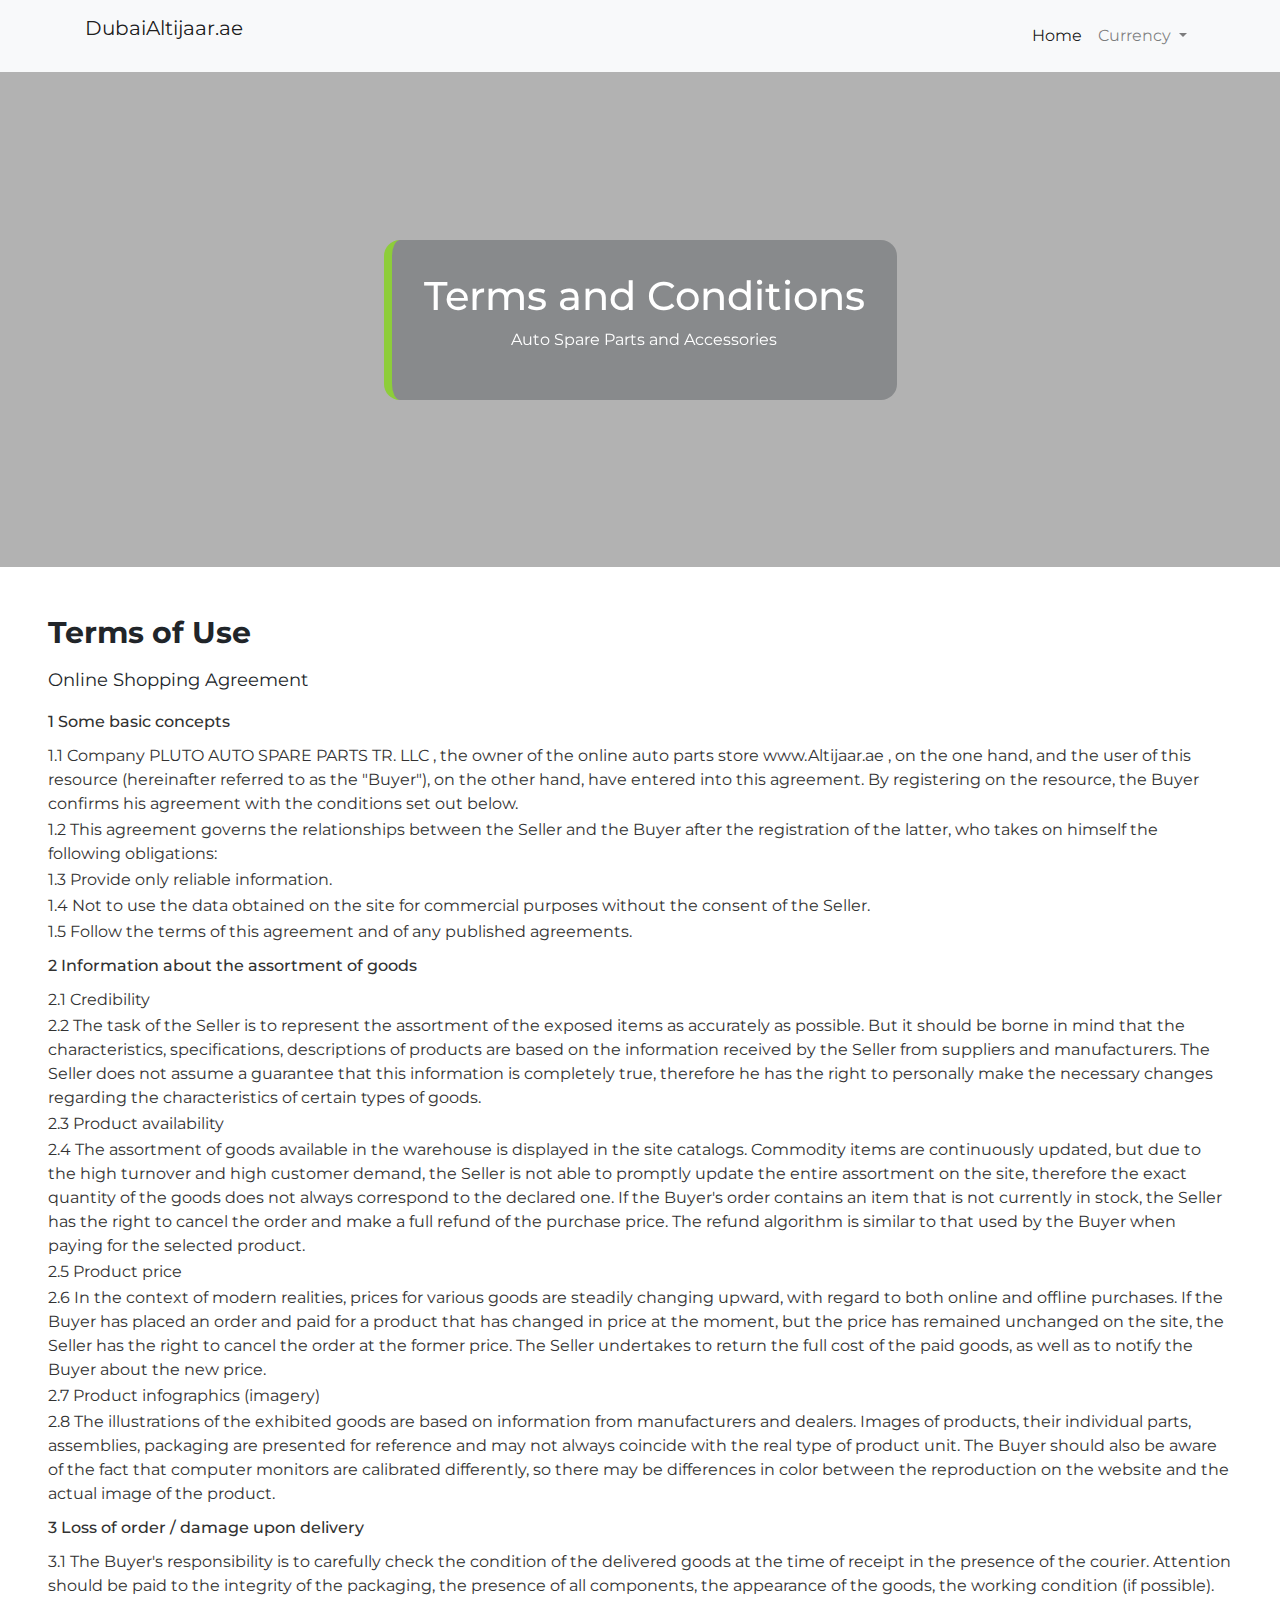
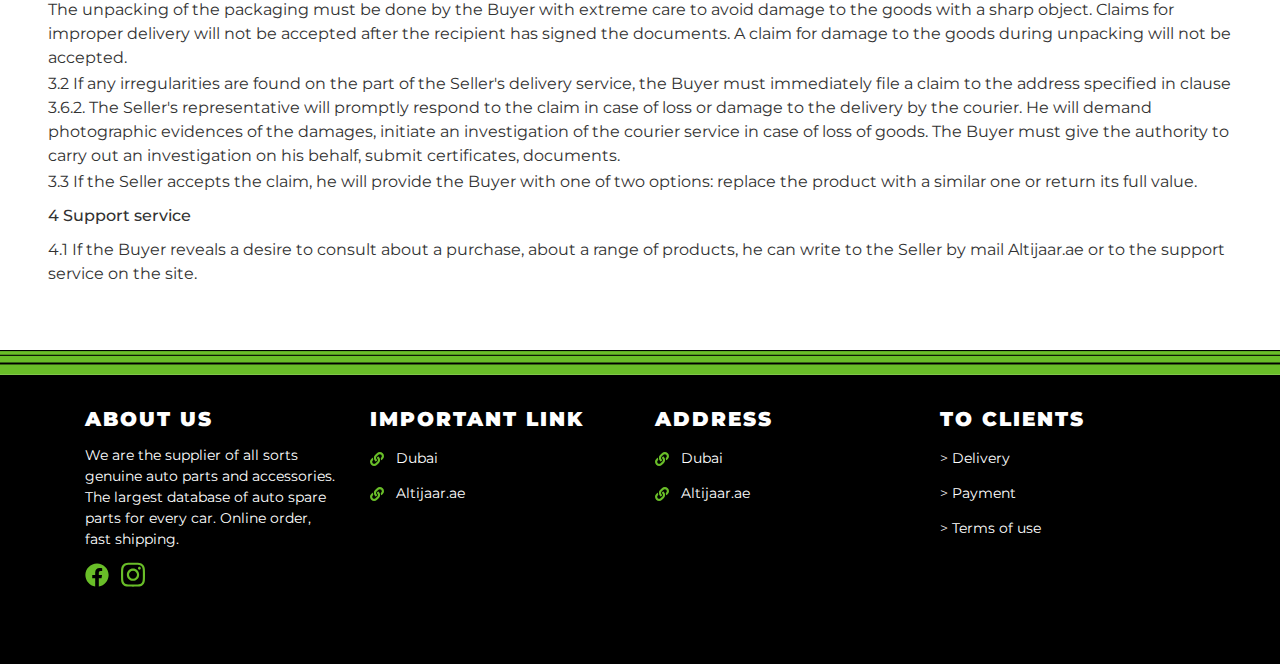
<file: y/terms.html>
<!doctype html>
<html lang="en">

<head>
    <!-- Required meta tags -->
    <meta charset="utf-8">
    <meta name="viewport" content="width=device-width, initial-scale=1, shrink-to-fit=no">
    <!-- Bootstrap CSS -->
    <link rel="stylesheet" href="https://stackpath.bootstrapcdn.com/bootstrap/4.3.1/css/bootstrap.min.css"
        integrity="sha384-ggOyR0iXCbMQv3Xipma34MD+dH/1fQ784/j6cY/iJTQUOhcWr7x9JvoRxT2MZw1T" crossorigin="anonymous">
    <link href="https://fonts.googleapis.com/css2?family=Montserrat:wght@300;400;500;600;700;800;900&display=swap"
        rel="stylesheet">
    <link rel="stylesheet" href="style.css">
    <title></title>
</head>

<body>
    <nav class="navbar navbar-expand-lg navbar-light bg-light">
        <div class="container">
            <a class="navbar-brand d-flex " href="index.html">
                Dubai
                <p>Altijaar.ae</p>
            </a>
            <button class="navbar-toggler" type="button" data-toggle="collapse" data-target="#navbarSupportedContent"
                aria-controls="navbarSupportedContent" aria-expanded="false" aria-label="Toggle navigation">
                <span class="navbar-toggler-icon"></span>
            </button>
            <div class="collapse navbar-collapse" id="navbarSupportedContent">
                <div class="mr-auto"></div>
                <ul class="navbar-nav my-2 my-lg-0">
                    <li class="nav-item active">
                        <a class="nav-link" href="index.html">Home <span class="sr-only">(current)</span></a>
                    </li>
                    <li class="nav-item dropdown">
                        <a class="nav-link dropdown-toggle" href="#" id="navbarDropdown" role="button"
                            data-display="static" data-toggle="dropdown" aria-haspopup="true" aria-expanded="false">
                            Currency
                        </a>
                        <div class="dropdown-menu dropdown-menu-lg-right" aria-labelledby="navbarDropdown">
                            <a class="dropdown-item" href="#">USD</a>
                            <a class="dropdown-item" href="#">AED</a>
                        </div>
                    </li>
                </ul>
            </div>
        </div>
    </nav>
    <section class="main-section">
        <div class="bgimage">
            <div class="textbox">
                <h1>Terms and Conditions</h1>
                <p>Auto Spare Parts and Accessories</p>
            </div>
        </div>
    </section>
    <section class="delivery-section py-5 px-5">
        <h4 class="heading-section pb-2">Terms of Use</h4>
        <p class="paragraph">
            Online Shopping Agreement
        </p>
        <ol type="1">
            <li>
                Some basic concepts
                <ol>
                    <li>
                        Company PLUTO AUTO SPARE PARTS TR. LLC , the owner of the online auto parts store
                        www.Altijaar.ae , on the one hand, and the user of this resource (hereinafter referred to as the
                        "Buyer"), on the other hand, have entered into this agreement. By registering on the resource,
                        the Buyer confirms his agreement with the conditions set out below.
                    </li>
                    <li>
                        This agreement governs the relationships between the Seller and the Buyer after the registration
                        of the latter, who takes on himself the following obligations:
                    </li>
                    <li>
                        Provide only reliable information.
                    </li>
                    <li>
                        Not to use the data obtained on the site for commercial purposes without the consent of the
                        Seller.
                    </li>
                    <li>
                        Follow the terms of this agreement and of any published agreements.
                    </li>
                </ol>
            </li>
            <li>Information about the assortment of goods
                <ol>
                    <li>Credibility</li>
                        <li>
                            The task of the Seller is to represent the assortment of the exposed items as accurately as
                            possible. But it should be borne in mind that the characteristics, specifications,
                            descriptions of products are based on the information received by the Seller from suppliers
                            and manufacturers. The Seller does not assume a guarantee that this information is
                            completely true, therefore he has the right to personally make the necessary changes
                            regarding the characteristics of certain types of goods.
                        </li>
                        <li>Product availability</li>
                        <li>The assortment of goods available in the warehouse is displayed in the site catalogs.
                            Commodity items are continuously updated, but due to the high turnover and high customer
                            demand, the Seller is not able to promptly update the entire assortment on the site,
                            therefore the exact quantity of the goods does not always correspond to the declared one. If
                            the Buyer's order contains an item that is not currently in stock, the Seller has the right
                            to cancel the order and make a full refund of the purchase price. The refund algorithm is
                            similar to that used by the Buyer when paying for the selected product.
                        </li>
                        <li>Product price</li>
                        <li>In the context of modern realities, prices for various goods are steadily changing upward,
                            with regard to both online and offline purchases. If the Buyer has placed an order and paid
                            for a product that has changed in price at the moment, but the price has remained unchanged
                            on the site, the Seller has the right to cancel the order at the former price. The Seller
                            undertakes to return the full cost of the paid goods, as well as to notify the Buyer about
                            the new price.
                        </li>
                        <li> Product infographics (imagery)</li>
                        <li>The illustrations of the exhibited goods are based on information from manufacturers and
                            dealers. Images of products, their individual parts, assemblies, packaging are presented for
                            reference and may not always coincide with the real type of product unit. The Buyer should
                            also be aware of the fact that computer monitors are calibrated differently, so there may be
                            differences in color between the reproduction on the website and the actual image of the
                            product.
                        </li>
                </ol>
            </li>
            <li> Loss of order / damage upon delivery
                <ol>
                    <li>The Buyer's responsibility is to carefully check the condition of the delivered goods at the time of
                        receipt in the presence of the courier. Attention should be paid to the integrity of the packaging,
                        the presence of all components, the appearance of the goods, the working condition (if possible).
                        The unpacking of the packaging must be done by the Buyer with extreme care to avoid damage to the
                        goods with a sharp object. Claims for improper delivery will not be accepted after the recipient has
                        signed the documents. A claim for damage to the goods during unpacking will not be accepted.</li>
                    <li>If any irregularities are found on the part of the Seller's delivery service, the Buyer must
                        immediately file a claim to the address specified in clause 3.6.2. The Seller's representative will
                        promptly respond to the claim in case of loss or damage to the delivery by the courier. He will
                        demand photographic evidences of the damages, initiate an investigation of the courier service in
                        case of loss of goods. The Buyer must give the authority to carry out an investigation on his
                        behalf, submit certificates, documents.
                    </li>
                    <li>
                        If the Seller accepts the claim, he will provide the Buyer with one of two options: replace the
                        product with a similar one or return its full value.
                    </li>
                </ol>
            </li>
            <li> Support service</li>
            <ol>
                <li>If the Buyer reveals a desire to consult about a purchase, about a range of products, he can write to the Seller by mail Altijaar.ae or to the support service on the site.</li>
            </ol>
        </ol>
    </section>
    <footer class="footer">
        <section class="contact">
            <div class="container">
                <div class="row">
                    <div class="col-sm-3">
                        <div class="footermenu">
                            <h3>About Us</h3>
                            <ul>
                                <li>
                                    <p>We are the supplier of all sorts genuine auto parts and accessories. The largest database of auto spare parts for every car. Online order, fast shipping.
                                    </p>
                                </li>
                                <li class="socials">
                                    <a href="#" target="_blank" title="Facebbok">
                                        <svg class="svg-inline--fa fa-facebook fa-w-16" aria-hidden="true"
                                            focusable="false" data-prefix="fab" data-icon="facebook" role="img"
                                            xmlns="http://www.w3.org/2000/svg" viewBox="0 0 512 512" data-fa-i2svg="">
                                            <path fill="currentColor"
                                                d="M504 256C504 119 393 8 256 8S8 119 8 256c0 123.78 90.69 226.38 209.25 245V327.69h-63V256h63v-54.64c0-62.15 37-96.48 93.67-96.48 27.14 0 55.52 4.84 55.52 4.84v61h-31.28c-30.8 0-40.41 19.12-40.41 38.73V256h68.78l-11 71.69h-57.78V501C413.31 482.38 504 379.78 504 256z">
                                            </path>
                                        </svg>
                                        <!-- <i class="fab fa-facebook" aria-hidden="true"></i> Font Awesome fontawesome.com -->
                                    </a>
                                    <a href="#" target="_blank" title="Instagram">
                                        <svg class="svg-inline--fa fa-instagram fa-w-14" aria-hidden="true"
                                            focusable="false" data-prefix="fab" data-icon="instagram" role="img"
                                            xmlns="http://www.w3.org/2000/svg" viewBox="0 0 448 512" data-fa-i2svg="">
                                            <path fill="currentColor"
                                                d="M224.1 141c-63.6 0-114.9 51.3-114.9 114.9s51.3 114.9 114.9 114.9S339 319.5 339 255.9 287.7 141 224.1 141zm0 189.6c-41.1 0-74.7-33.5-74.7-74.7s33.5-74.7 74.7-74.7 74.7 33.5 74.7 74.7-33.6 74.7-74.7 74.7zm146.4-194.3c0 14.9-12 26.8-26.8 26.8-14.9 0-26.8-12-26.8-26.8s12-26.8 26.8-26.8 26.8 12 26.8 26.8zm76.1 27.2c-1.7-35.9-9.9-67.7-36.2-93.9-26.2-26.2-58-34.4-93.9-36.2-37-2.1-147.9-2.1-184.9 0-35.8 1.7-67.6 9.9-93.9 36.1s-34.4 58-36.2 93.9c-2.1 37-2.1 147.9 0 184.9 1.7 35.9 9.9 67.7 36.2 93.9s58 34.4 93.9 36.2c37 2.1 147.9 2.1 184.9 0 35.9-1.7 67.7-9.9 93.9-36.2 26.2-26.2 34.4-58 36.2-93.9 2.1-37 2.1-147.8 0-184.8zM398.8 388c-7.8 19.6-22.9 34.7-42.6 42.6-29.5 11.7-99.5 9-132.1 9s-102.7 2.6-132.1-9c-19.6-7.8-34.7-22.9-42.6-42.6-11.7-29.5-9-99.5-9-132.1s-2.6-102.7 9-132.1c7.8-19.6 22.9-34.7 42.6-42.6 29.5-11.7 99.5-9 132.1-9s102.7-2.6 132.1 9c19.6 7.8 34.7 22.9 42.6 42.6 11.7 29.5 9 99.5 9 132.1s2.7 102.7-9 132.1z">
                                            </path>
                                        </svg>
                                        <!-- <i class="fab fa-instagram" aria-hidden="true"></i> Font Awesome fontawesome.com -->
                                    </a>
                                </li>
                            </ul>
                        </div>
                    </div>
                    <div class="col-sm-3">
                        <div class="footermenu">
                            <h3>Important Link</h3>
                            <ul>
                                <li>
                                    <svg class="svg-inline--fa fa-link fa-w-16" aria-hidden="true" focusable="false"
                                        data-prefix="fas" data-icon="link" role="img" xmlns="http://www.w3.org/2000/svg"
                                        viewBox="0 0 512 512" data-fa-i2svg="">
                                        <path fill="currentColor"
                                            d="M326.612 185.391c59.747 59.809 58.927 155.698.36 214.59-.11.12-.24.25-.36.37l-67.2 67.2c-59.27 59.27-155.699 59.262-214.96 0-59.27-59.26-59.27-155.7 0-214.96l37.106-37.106c9.84-9.84 26.786-3.3 27.294 10.606.648 17.722 3.826 35.527 9.69 52.721 1.986 5.822.567 12.262-3.783 16.612l-13.087 13.087c-28.026 28.026-28.905 73.66-1.155 101.96 28.024 28.579 74.086 28.749 102.325.51l67.2-67.19c28.191-28.191 28.073-73.757 0-101.83-3.701-3.694-7.429-6.564-10.341-8.569a16.037 16.037 0 0 1-6.947-12.606c-.396-10.567 3.348-21.456 11.698-29.806l21.054-21.055c5.521-5.521 14.182-6.199 20.584-1.731a152.482 152.482 0 0 1 20.522 17.197zM467.547 44.449c-59.261-59.262-155.69-59.27-214.96 0l-67.2 67.2c-.12.12-.25.25-.36.37-58.566 58.892-59.387 154.781.36 214.59a152.454 152.454 0 0 0 20.521 17.196c6.402 4.468 15.064 3.789 20.584-1.731l21.054-21.055c8.35-8.35 12.094-19.239 11.698-29.806a16.037 16.037 0 0 0-6.947-12.606c-2.912-2.005-6.64-4.875-10.341-8.569-28.073-28.073-28.191-73.639 0-101.83l67.2-67.19c28.239-28.239 74.3-28.069 102.325.51 27.75 28.3 26.872 73.934-1.155 101.96l-13.087 13.087c-4.35 4.35-5.769 10.79-3.783 16.612 5.864 17.194 9.042 34.999 9.69 52.721.509 13.906 17.454 20.446 27.294 10.606l37.106-37.106c59.271-59.259 59.271-155.699.001-214.959z">
                                        </path>
                                    </svg>
                                    <!-- <i class="fas fa-link" aria-hidden="true"></i> Font Awesome fontawesome.com --><a
                                        href="#">Dubai</a>
                                </li>
                                <li>
                                    <svg class="svg-inline--fa fa-link fa-w-16" aria-hidden="true" focusable="false"
                                        data-prefix="fas" data-icon="link" role="img" xmlns="http://www.w3.org/2000/svg"
                                        viewBox="0 0 512 512" data-fa-i2svg="">
                                        <path fill="currentColor"
                                            d="M326.612 185.391c59.747 59.809 58.927 155.698.36 214.59-.11.12-.24.25-.36.37l-67.2 67.2c-59.27 59.27-155.699 59.262-214.96 0-59.27-59.26-59.27-155.7 0-214.96l37.106-37.106c9.84-9.84 26.786-3.3 27.294 10.606.648 17.722 3.826 35.527 9.69 52.721 1.986 5.822.567 12.262-3.783 16.612l-13.087 13.087c-28.026 28.026-28.905 73.66-1.155 101.96 28.024 28.579 74.086 28.749 102.325.51l67.2-67.19c28.191-28.191 28.073-73.757 0-101.83-3.701-3.694-7.429-6.564-10.341-8.569a16.037 16.037 0 0 1-6.947-12.606c-.396-10.567 3.348-21.456 11.698-29.806l21.054-21.055c5.521-5.521 14.182-6.199 20.584-1.731a152.482 152.482 0 0 1 20.522 17.197zM467.547 44.449c-59.261-59.262-155.69-59.27-214.96 0l-67.2 67.2c-.12.12-.25.25-.36.37-58.566 58.892-59.387 154.781.36 214.59a152.454 152.454 0 0 0 20.521 17.196c6.402 4.468 15.064 3.789 20.584-1.731l21.054-21.055c8.35-8.35 12.094-19.239 11.698-29.806a16.037 16.037 0 0 0-6.947-12.606c-2.912-2.005-6.64-4.875-10.341-8.569-28.073-28.073-28.191-73.639 0-101.83l67.2-67.19c28.239-28.239 74.3-28.069 102.325.51 27.75 28.3 26.872 73.934-1.155 101.96l-13.087 13.087c-4.35 4.35-5.769 10.79-3.783 16.612 5.864 17.194 9.042 34.999 9.69 52.721.509 13.906 17.454 20.446 27.294 10.606l37.106-37.106c59.271-59.259 59.271-155.699.001-214.959z">
                                        </path>
                                    </svg>
                                    <!-- <i class="fas fa-link" aria-hidden="true"></i> Font Awesome fontawesome.com --><a
                                        href="#"> Altijaar.ae</a>
                                </li>


                            </ul>
                        </div>
                    </div>
                    <div class="col-sm-3">
                        <div class="footermenu">
                            <h3>Address</h3>
                            <ul>
                                <li>
                                    <svg class="svg-inline--fa fa-link fa-w-16" aria-hidden="true" focusable="false"
                                        data-prefix="fas" data-icon="link" role="img" xmlns="http://www.w3.org/2000/svg"
                                        viewBox="0 0 512 512" data-fa-i2svg="">
                                        <path fill="currentColor"
                                            d="M326.612 185.391c59.747 59.809 58.927 155.698.36 214.59-.11.12-.24.25-.36.37l-67.2 67.2c-59.27 59.27-155.699 59.262-214.96 0-59.27-59.26-59.27-155.7 0-214.96l37.106-37.106c9.84-9.84 26.786-3.3 27.294 10.606.648 17.722 3.826 35.527 9.69 52.721 1.986 5.822.567 12.262-3.783 16.612l-13.087 13.087c-28.026 28.026-28.905 73.66-1.155 101.96 28.024 28.579 74.086 28.749 102.325.51l67.2-67.19c28.191-28.191 28.073-73.757 0-101.83-3.701-3.694-7.429-6.564-10.341-8.569a16.037 16.037 0 0 1-6.947-12.606c-.396-10.567 3.348-21.456 11.698-29.806l21.054-21.055c5.521-5.521 14.182-6.199 20.584-1.731a152.482 152.482 0 0 1 20.522 17.197zM467.547 44.449c-59.261-59.262-155.69-59.27-214.96 0l-67.2 67.2c-.12.12-.25.25-.36.37-58.566 58.892-59.387 154.781.36 214.59a152.454 152.454 0 0 0 20.521 17.196c6.402 4.468 15.064 3.789 20.584-1.731l21.054-21.055c8.35-8.35 12.094-19.239 11.698-29.806a16.037 16.037 0 0 0-6.947-12.606c-2.912-2.005-6.64-4.875-10.341-8.569-28.073-28.073-28.191-73.639 0-101.83l67.2-67.19c28.239-28.239 74.3-28.069 102.325.51 27.75 28.3 26.872 73.934-1.155 101.96l-13.087 13.087c-4.35 4.35-5.769 10.79-3.783 16.612 5.864 17.194 9.042 34.999 9.69 52.721.509 13.906 17.454 20.446 27.294 10.606l37.106-37.106c59.271-59.259 59.271-155.699.001-214.959z">
                                        </path>
                                    </svg>
                                    <!-- <i class="fas fa-link" aria-hidden="true"></i> Font Awesome fontawesome.com --><a
                                        href="#">Dubai</a>
                                </li>
                                <li>
                                    <svg class="svg-inline--fa fa-link fa-w-16" aria-hidden="true" focusable="false"
                                        data-prefix="fas" data-icon="link" role="img" xmlns="http://www.w3.org/2000/svg"
                                        viewBox="0 0 512 512" data-fa-i2svg="">
                                        <path fill="currentColor"
                                            d="M326.612 185.391c59.747 59.809 58.927 155.698.36 214.59-.11.12-.24.25-.36.37l-67.2 67.2c-59.27 59.27-155.699 59.262-214.96 0-59.27-59.26-59.27-155.7 0-214.96l37.106-37.106c9.84-9.84 26.786-3.3 27.294 10.606.648 17.722 3.826 35.527 9.69 52.721 1.986 5.822.567 12.262-3.783 16.612l-13.087 13.087c-28.026 28.026-28.905 73.66-1.155 101.96 28.024 28.579 74.086 28.749 102.325.51l67.2-67.19c28.191-28.191 28.073-73.757 0-101.83-3.701-3.694-7.429-6.564-10.341-8.569a16.037 16.037 0 0 1-6.947-12.606c-.396-10.567 3.348-21.456 11.698-29.806l21.054-21.055c5.521-5.521 14.182-6.199 20.584-1.731a152.482 152.482 0 0 1 20.522 17.197zM467.547 44.449c-59.261-59.262-155.69-59.27-214.96 0l-67.2 67.2c-.12.12-.25.25-.36.37-58.566 58.892-59.387 154.781.36 214.59a152.454 152.454 0 0 0 20.521 17.196c6.402 4.468 15.064 3.789 20.584-1.731l21.054-21.055c8.35-8.35 12.094-19.239 11.698-29.806a16.037 16.037 0 0 0-6.947-12.606c-2.912-2.005-6.64-4.875-10.341-8.569-28.073-28.073-28.191-73.639 0-101.83l67.2-67.19c28.239-28.239 74.3-28.069 102.325.51 27.75 28.3 26.872 73.934-1.155 101.96l-13.087 13.087c-4.35 4.35-5.769 10.79-3.783 16.612 5.864 17.194 9.042 34.999 9.69 52.721.509 13.906 17.454 20.446 27.294 10.606l37.106-37.106c59.271-59.259 59.271-155.699.001-214.959z">
                                        </path>
                                    </svg>
                                    <!-- <i class="fas fa-link" aria-hidden="true"></i> Font Awesome fontawesome.com --><a
                                        href="#"> Altijaar.ae</a>
                                </li>


                            </ul>
                        </div>
                    </div>
                    <div class="col-sm-3">
                        <div class="footermenu">
                           <h3>To Clients</h3>
                           <ul>
                              <li>
                                 <!-- <i class="fas fa-link" aria-hidden="true"></i> Font Awesome fontawesome.com --><a href="delivery.html">&gt; Delivery</a>
                              </li>
                              <li>
                                 <!-- <i class="fas fa-link" aria-hidden="true"></i> Font Awesome fontawesome.com --><a href="#">&gt; Payment</a>
                              </li>
                              <li>
                                 <!-- <i class="fas fa-link" aria-hidden="true"></i> Font Awesome fontawesome.com --><a href="terms.html">&gt; Terms of use</a>
                              </li>
                           </ul>
                        </div>
                     </div>

                    <div class="col-sm-12"></div>
                </div>
            </div>
        </section>

    </footer>
    <!-- Optional JavaScript -->
    <!-- jQuery first, then Popper.js, then Bootstrap JS -->
    <script src="https://code.jquery.com/jquery-3.3.1.slim.min.js"
        integrity="sha384-q8i/X+965DzO0rT7abK41JStQIAqVgRVzpbzo5smXKp4YfRvH+8abtTE1Pi6jizo"
        crossorigin="anonymous"></script>
    <script src="https://cdnjs.cloudflare.com/ajax/libs/popper.js/1.14.7/umd/popper.min.js"
        integrity="sha384-UO2eT0CpHqdSJQ6hJty5KVphtPhzWj9WO1clHTMGa3JDZwrnQq4sF86dIHNDz0W1"
        crossorigin="anonymous"></script>
    <script src="https://stackpath.bootstrapcdn.com/bootstrap/4.3.1/js/bootstrap.min.js"
        integrity="sha384-JjSmVgyd0p3pXB1rRibZUAYoIIy6OrQ6VrjIEaFf/nJGzIxFDsf4x0xIM+B07jRM"
        crossorigin="anonymous"></script>
</body>

</html>
</file>
<file: y/style.css>
body {
    font-family: 'Montserrat', sans-serif;
}
section.main-section {
    height: 55vh;
    display: inline-grid;
    width: 100%;
}


.navbar.bg-light {
    background-color: #f7f7f7;
   
  }
  .bgimage{
   background-repeat: no-repeat;background-size: cover;
 
  }
 

  .bgimage {
    display: flex;
    justify-content: center;
    align-items: center;
    position: relative;
  }
  
  .bgimage::after {
    content: ' ';
    display: block;
    position: absolute;
    left: 0;
    top: 0;
    width: 100%;
    height: 55vh;
    background-image: url("https://i.ebayimg.com/images/g/yaMAAOSwFytj28~Q/s-l960.jpg"), linear-gradient(rgba(0,0,0,0.3),rgba(0,0,0,0.3));
    background-blend-mode: overlay;
    background-repeat: no-repeat;
    background-position: 50% 0;
    background-size: cover;

  }
 
  .textbox {
    position: relative;
    padding: 50px;
    text-align: center;
    color: #fff;
    z-index: 9999;
    display: flex;
    flex-direction: column;
    align-items: center;
    justify-content: center;
    padding: 2rem;
    width: fit-content;
    border-radius: 1rem;
    border-left: 0.5rem solid #8fdf26cc;
    backdrop-filter: blur(1px);
    background: rgb(52 58 63/33%);
}

figure.product-box-image {
    overflow: hidden;
    border-radius: 0.5rem;
    position: relative;
    margin: 0px 0px 5px 0;
}
figure.product-box-image::after {
    content: "";
    background: rgba(0,0,0,.3);
    position: absolute;
    left: 0;
    width: calc(100%);
    border-radius: 0.5rem;
    height: calc(100%);
    transition: .3s ease all;
}
.product-box-content {
    position: absolute;
    bottom: 0;
    left: 10%;
    transform: translateY(-50%);
}
h4.product-title {
    text-transform: uppercase;
    color: #fff;
    text-shadow: 0 0 5px 0 #000;
}
img.lazy.loaded {
    -webkit-animation: fade-in 500ms cubic-bezier(.39,.575,.565,1) forwards;
    animation: fade-in 500ms cubic-bezier(.39,.575,.565,1) forwards;
}

.product-box-image img {
    object-fit: cover;
    height: 262px;
    transition: .25s ease;
    width: 100%;
}
.product-box-wrapper:hover .product-box-image img {
    transform: scale(1.05);
}
.product-box-wrapper:hover .product-box-image::after {
    background: rgba(0,0,0,.05);
}

a {
    transition: .3s ease;
}
.cardbox {
    padding: 60px 0;
}
.cardbox .col-xs-12.col-sm-6.col-lg-4 {
    padding: 0 2px;
}
.cardbox h2 {
  
        border-left: 6px solid #69be28;
        padding-left: 14px;
        margin-bottom: 30px;
}
.footer {
    position: relative;
    background-color: #000
}
.footer:before {
    content: ' ';
    background: url(./images/border.gif) repeat-x 0 100%;
    position: absolute;
    top: 0;
    width: 100%;
    background-color: #fff0;
    padding: 0 0 25px;
}
.contact {
    padding: 25px 0;
}
.footermenu {
    color: #fff;
    font-size: .875rem;
    padding: 2rem 0;
}
.footermenu h3 {
    font-size: 1.25rem;
    letter-spacing: .1em;
    font-weight: 900;
    margin-bottom: 14px;
    text-transform: uppercase;
}
.footermenu ul {
    list-style-type: none;
    padding: 0;
}
.footermenu li {
    margin-bottom: 0.5rem;
}
.footermenu p {
    max-width: 40ch;
    margin-bottom: 0;
}
.footermenu li {
    margin-bottom: 0.5rem;
}
.footermenu a {
    display: inline-block;
    padding: 3px 0;
    color: #fff;
}
.footermenu svg {
    margin-right: 0.5rem;
    color: #69be28;
}
.footermenu .socials svg {
    font-size: 1.5rem;
    width: 1em;
}
.svg-inline--fa.fa-w-16 {
    width: 1em;
}
.footermenu svg {
    margin-right: 0.5rem;
    color: #69be28;
}
.heading-section{
    font-size: 30px;
    font-weight: bold;
}
.paragraph {
    font-size: 18px;
}
.parts-image{
    padding: 30px;
    border: 1px solid #ccc;
}
.parts-image img{
    width: 100%;
}
.parts-heading
{
    font-size: 27px;
    font-weight: 700;
}
.common-button
{
    padding: 10px 20px;
    border: 1px solid #69be28;
    background: #69be28;
    color: #fff;
    border-radius: 10px;
}
.secondary-button
{
    background: transparent;
    color: #69be28  ;
}
.subhead-text
{
    font-size: 18px;
    font-weight: 600;
}
ol {
    counter-reset: item;
    padding: 0px;
}
ol li {
    display: block;
    color: #666666;
}
ol > li
{
    margin-bottom: 10px;
    font-weight: 500;
    color: #323232;
}
ol ol {
    margin-top: 10px;
}
ol ol li {
    font-weight: 400;
    margin-bottom: 2px;
    font-size: 868686;
}
ol li:before {
content: counters(item, ".") " ";
counter-increment: item;
}
.heading{
    font-size: 25px;
}
.oricbox {
    margin-bottom: 20px;
}
span.greenprice {
    font-size: 23px;
    color: #69be28;
    font-weight: 700;
}
</file>
